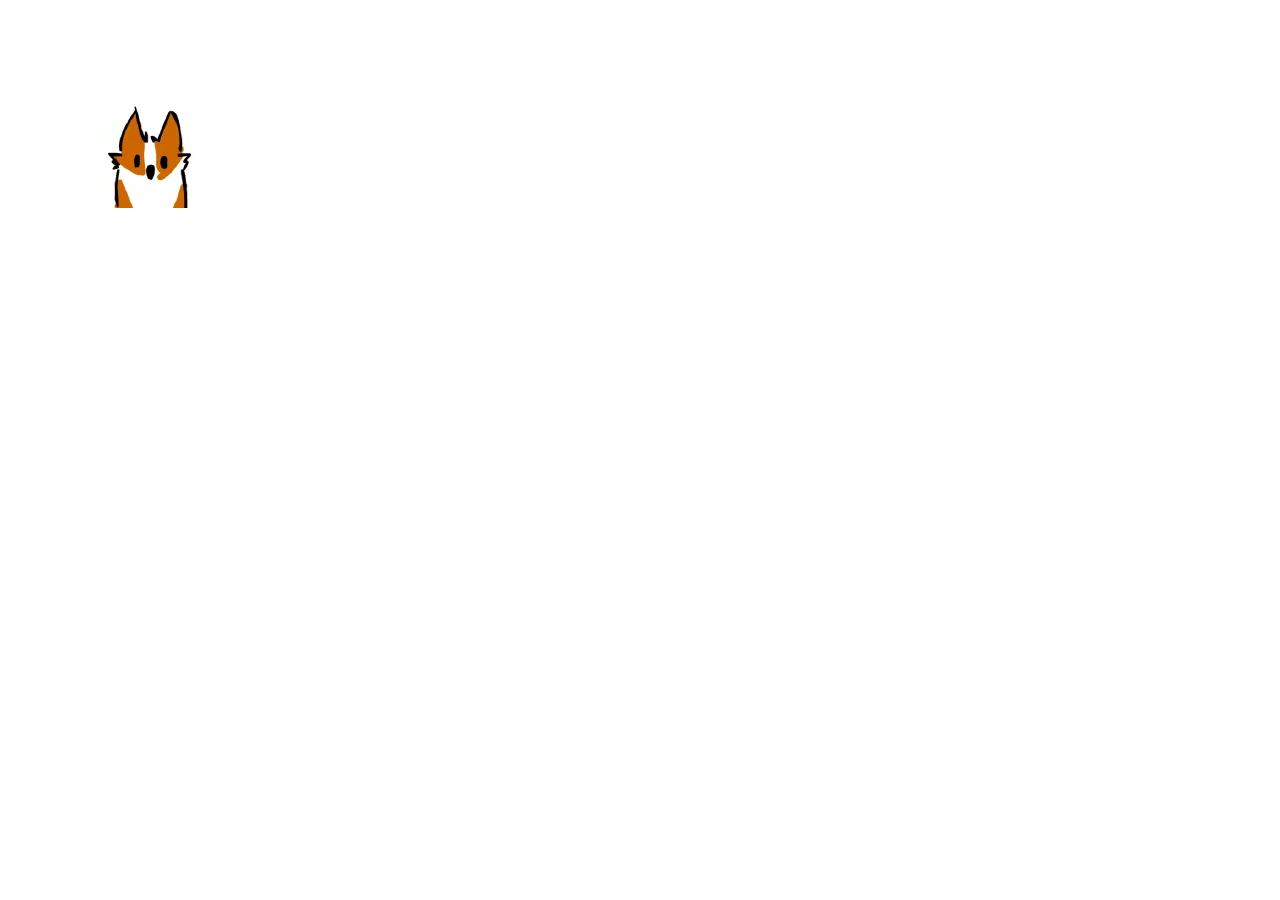
<file: coucou.html>
<!DOCTYPE html>
<html lang="fr">
<head>
	<meta charset="UTF-8">
	<meta name="author" content="Geoffroy Carette">
	<meta name="description" content="Page annexe permettant d'illustrer la page footer.html">
	<meta name="keywords" content="Annexe de la page footer.html">
	<title>Coucou</title>
</head>
<body>
	<img src="media/chienhello.gif" alt="Gif d'un chien qui fait signe de la patte">
	
</body>
</html>
</file>
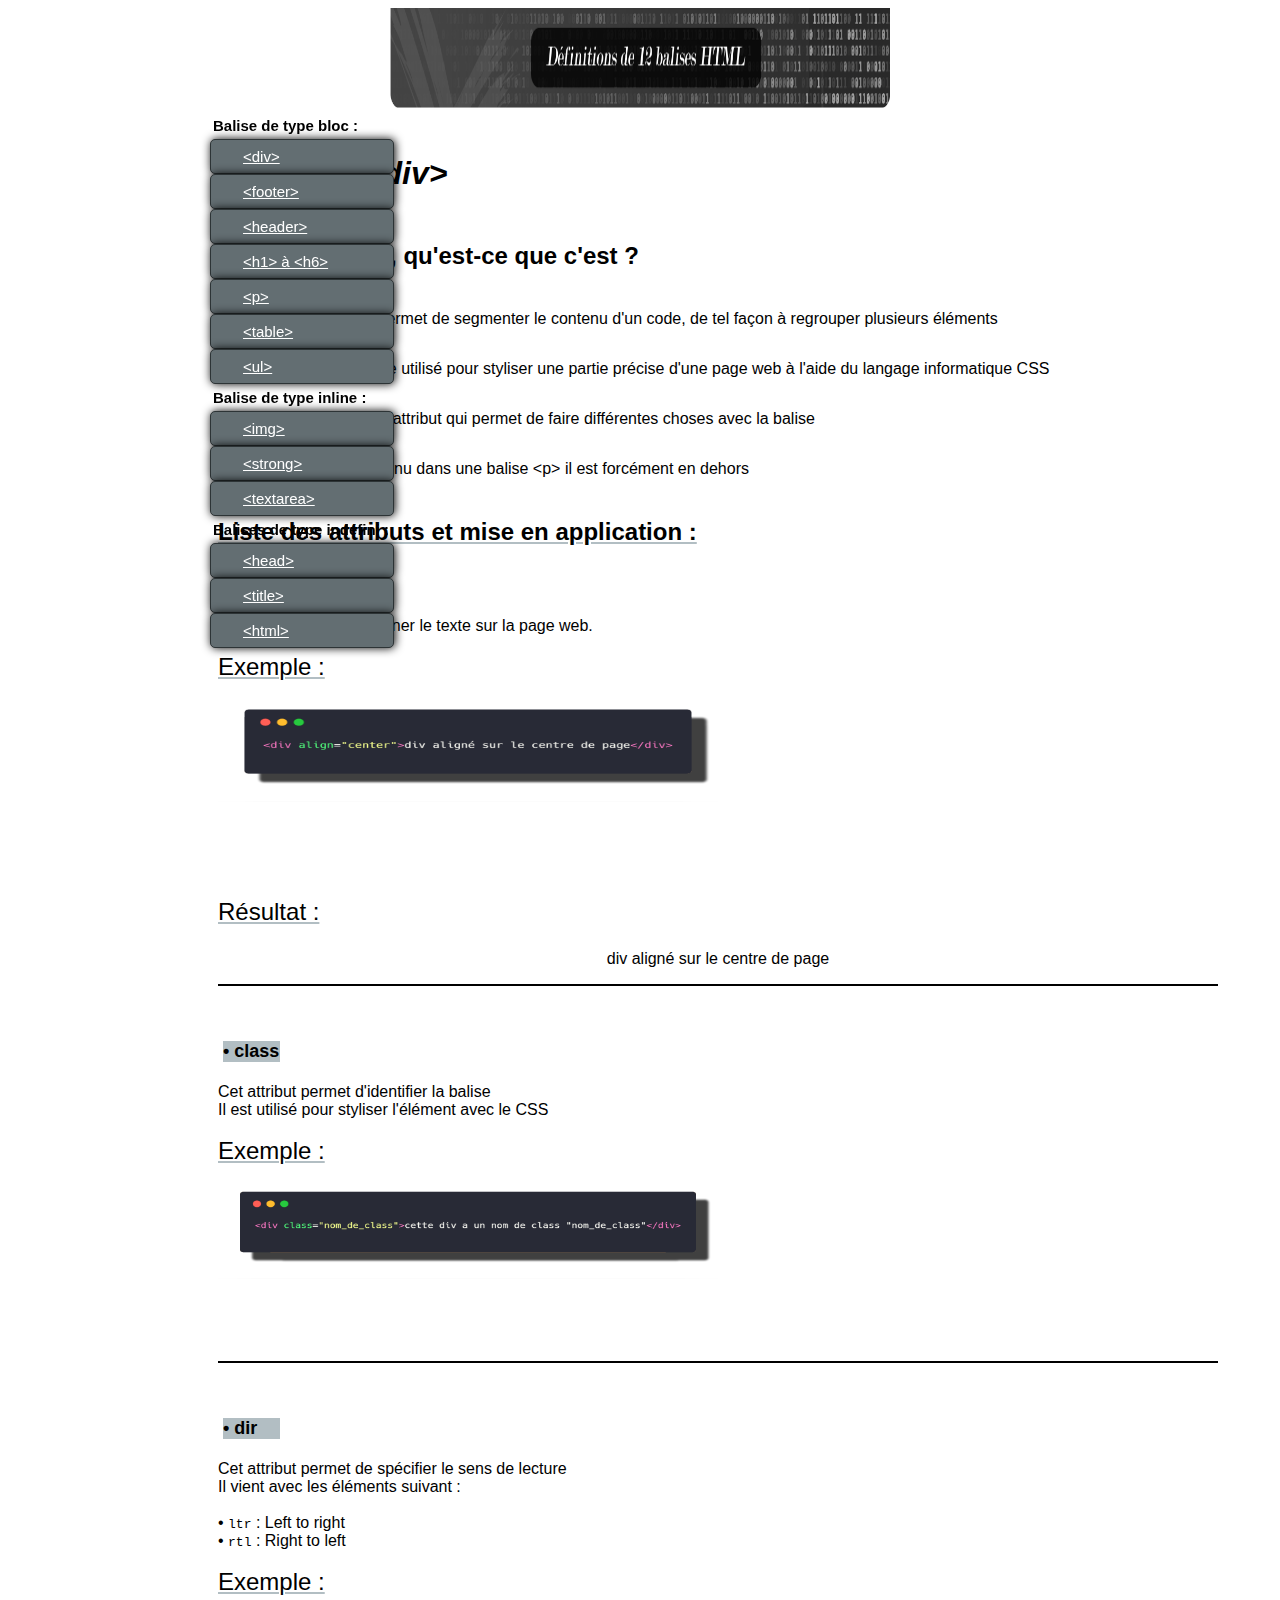
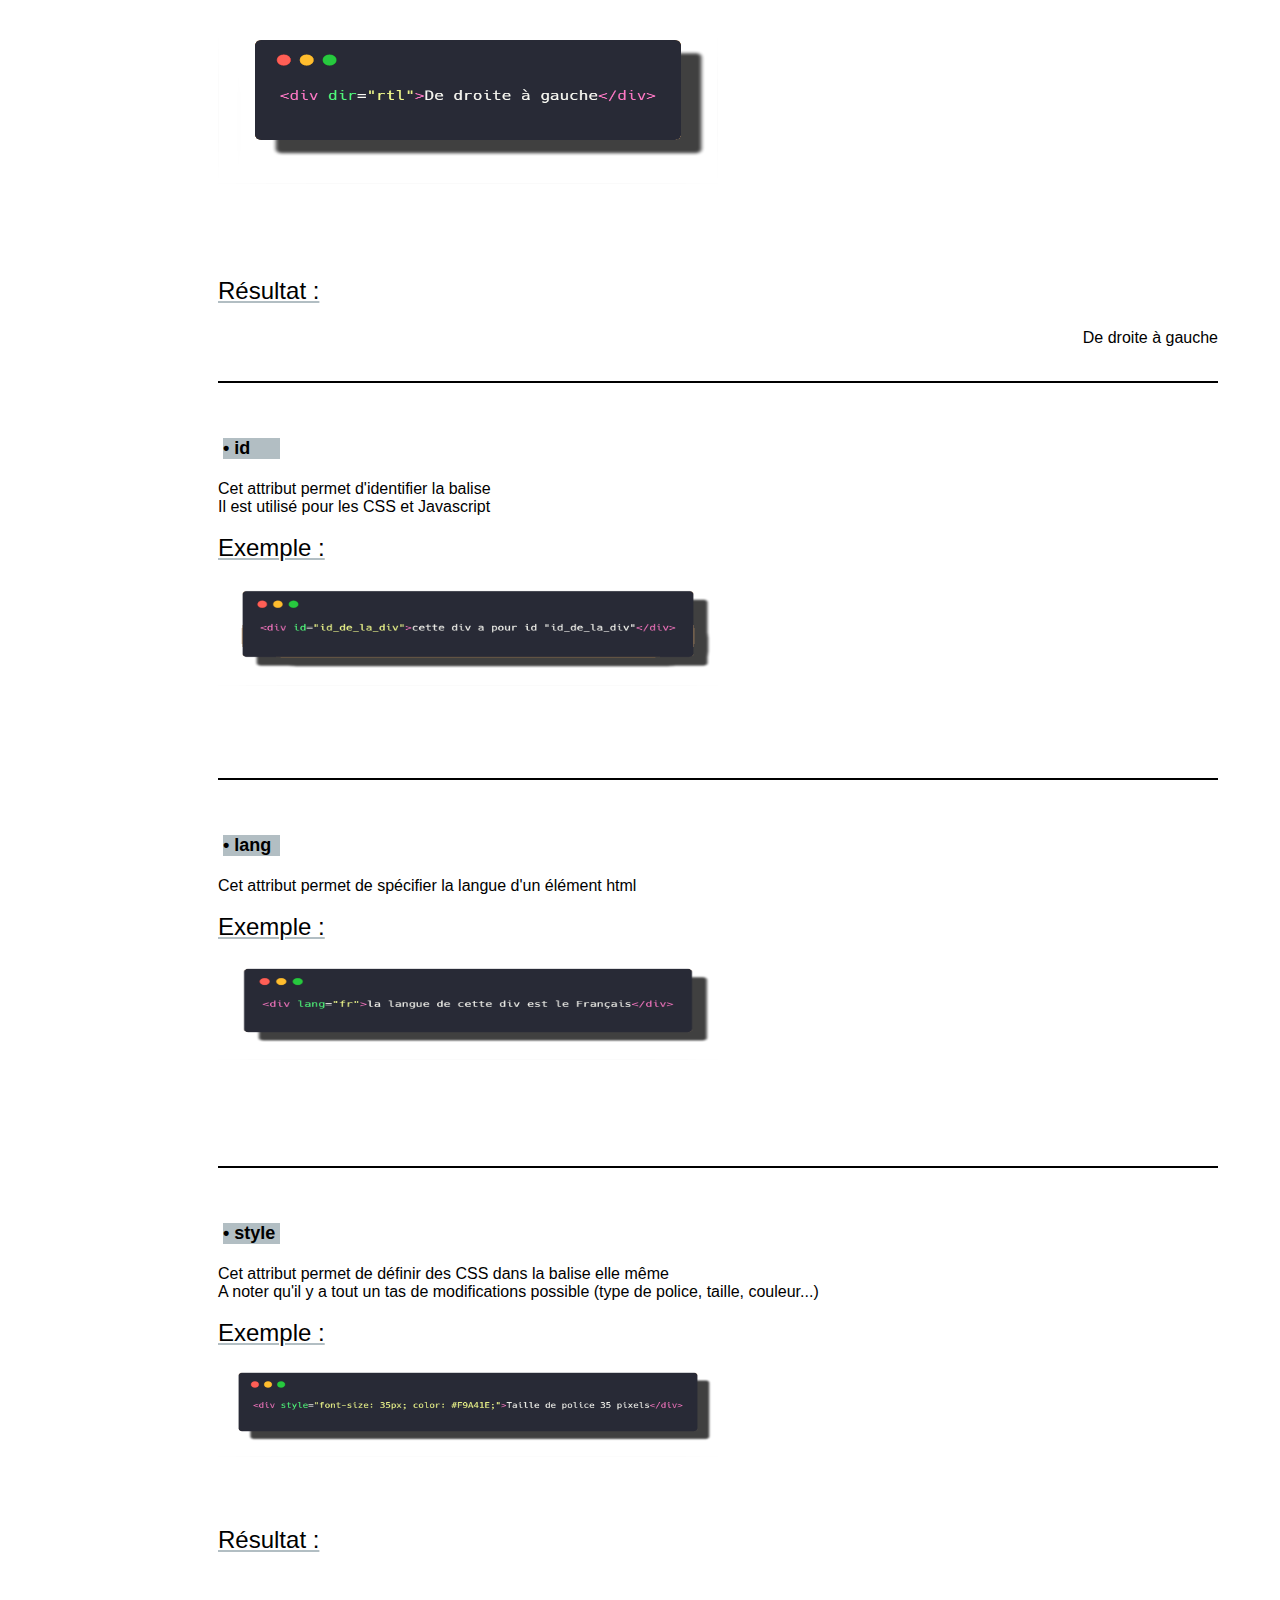
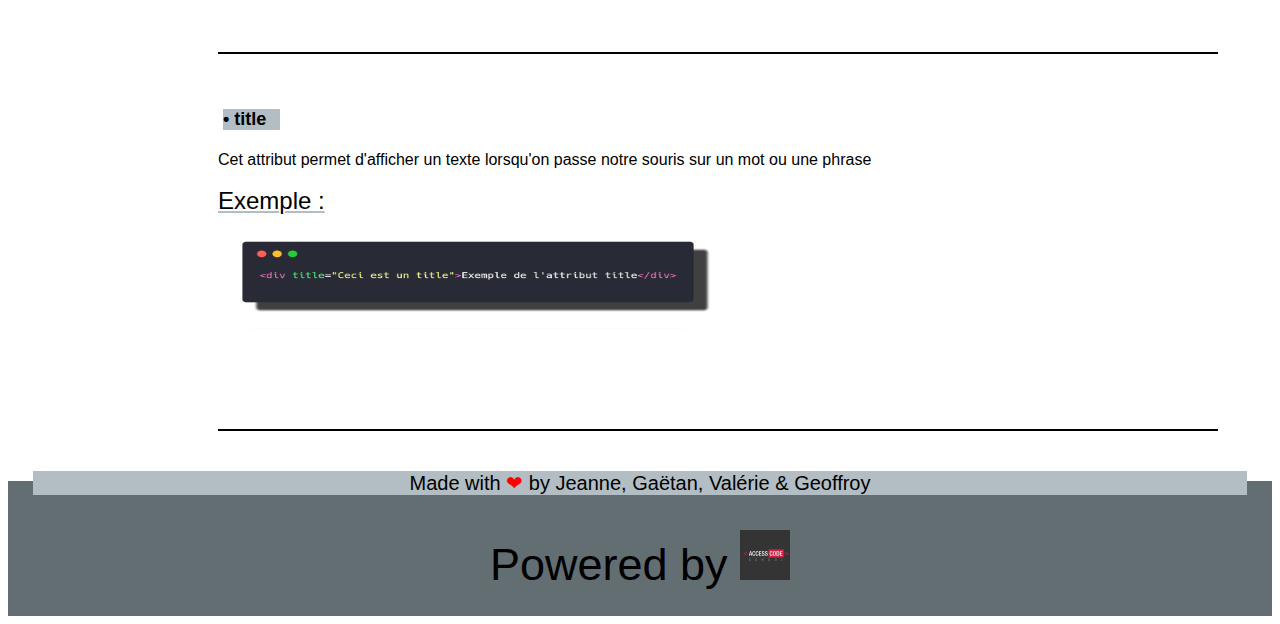
<file: div.html>
<!DOCTYPE html>
<html lang="fr">

<head>
	<meta charset="UTF-8">
	<meta name="author" content="Geoffroy Carette">
	<meta name="description" content="Page de présentation sur la balise &lt;div&gt; et ses attributs">
	<meta name="keywords" content="Balise &lt;div&gt; définition et exemple en image">
	<title>Balise &lt;div&lg;</title>
	<link rel="stylesheet" type="text/css" href="style.css">
	<link rel="icon" type="image/ico" href="media/favicon.ico" />
</head>

<body>
	<header>
		<div class="header">
				<h1>Définitions de 12 balises HTML</h1>
				<a href="index.html"> <img src="media/banniere.png" width="500px" height="100px" alt="Banniere orange indiquant définitions de 12 balises HTML"></a>
		</div>
</header>
<div class="container">
		<div class="sidenav">
			<nav>
				<h4>Balise de type bloc :</h4>
				<a href="div.html">&lt;div&gt;</a>
				<a href="footer.html">&lt;footer&gt;</a>
				<a href="header.html">&lt;header&gt;</a>
				<a href="h1ah6.html">&lt;h1&gt; à &lt;h6&gt;</a>
				<a href="p.html">&lt;p&gt;</a>
				<a href="table.html">&lt;table&gt;</a>
				<a href="ul.html">&lt;ul&gt;</a>
			<h4>Balise de type inline :</h4>	
				<a href="img.html">&lt;img&gt;</a>
				<a href="strong.html">&lt;strong&gt;</a>
				<a href="textarea.html">&lt;textarea&gt;</a>
			<h4>Balises de type indéfini :</h4>
				<a href="head.html">&lt;head&gt;</a>
				<a href="title.html">&lt;title&gt;</a>
				<a href="html.html">&lt;html&gt;</a>
			</nav>
		</div>
		<div class="content">
		<h2 class="titre">La balise &lt;div&gt;</h2>
		<h3>La balise &lt;div&gt;, qu'est-ce que c'est ?</h3>
		<p>La balise HTML &lt;div&gt; permet de segmenter le contenu d'un code, de tel façon à regrouper plusieurs éléments</p>
		<p>Elle peut notamment être utilisé pour styliser une partie précise d'une page web à l'aide du langage informatique
			CSS</p>
		<p>Il existe toute une liste d'attribut qui permet de faire différentes choses avec la balise</p>
		<p>Il ne <strong>peut pas</strong> être contenu dans une balise &lt;p&gt; il est forcément en dehors</p>
		<h3 class="exemple">Liste des attributs et mise en application :</h3>
		<h4 class="trait">• align</h4>
		<p>Cet attribut permet d'aligner le texte sur la page web.
			<br><br><span class="exemple">Exemple :</span>
			<br><img class="exemple_geoffroy" src="media/div_aligncenter.png" width="1194" height="414" alt="illustration code">
		</p>
		<div align="center">
			<p class="exemple">Résultat :</p>
		div aligné sur le centre de page
		</div>
		<p class="border"></p>

		<h4 class="trait">• class</h4>
		<p>Cet attribut permet d'identifier la balise
			<br>Il est utilisé pour styliser l'élément avec le CSS
			<br><br><span class="exemple">Exemple :</span>
			<br><img class="exemple_geoffroy" src="media/div_class.png" width="1194" height="414" alt="illustration code">
		</p>

		<br>
		<p class="border"></p>
		<h4 class="trait">• dir</h4>
		<p>Cet attribut permet de spécifier le sens de lecture
			<br>Il vient avec les éléments suivant :<br>
			<br> • <code>ltr</code> : Left to right
			<br> • <code>rtl</code> : Right to left
			<br><br><span class="exemple">Exemple :</span>
			<br><img class="exemple_geoffroy" src="media/div_rtl.png" width="1194" height="414" alt="illustration code">
		</p>
		<p class="exemple">Résultat :</p>
		<div dir="rtl">
		De droite à gauche</div>
		<br>

		<p class="border"></p>
		<h4 class="trait">• id</h4>
		<p>Cet attribut permet d'identifier la balise
			<br>Il est utilisé pour les CSS et Javascript
			<br><br><span class="exemple">Exemple :</span>
			<br><img class="exemple_geoffroy" src="media/div_id.png" width="1194" height="414" alt="illustration code">
		</p>
		<br>
		<p class="border"></p>
		<h4 class="trait">• lang</h4>
		<p>Cet attribut permet de spécifier la langue d'un élément html
				<br><br><span class="exemple">Exemple :</span>
			<br><img class="exemple_geoffroy" src="media/div_langfr.png" width="1194" height="414" alt="illustration code">
		</p>
		<br>
		<p class="border"></p>
		<h4 class="trait">• style</h4>
		<p>Cet attribut permet de définir des CSS dans la balise elle même
			<br>A noter qu'il y a tout un tas de modifications possible (type de police, taille, couleur...)
			<br><br><span class="exemple">Exemple :</span>
			<br><img class="exemple_geoffroy" src="media/div_style.png" width="1194" height="414" alt="illustration code">
		</p>
		<p class="exemple">Résultat :</p>
		<div style="font-size: 35px;color:white">Taille de police 35 pixels</div>
		<br>
		<p class="border"></p>
		<h4 class="trait">• title</h4>
		<p>Cet attribut permet d'afficher un texte lorsqu'on passe notre souris sur un mot ou une phrase
				<br><br><span class="exemple">Exemple :</span>
			<br><img class="exemple_geoffroy" src="media/div_title.png" width="1194" height="414" alt="illustration code">
		</p>
		<br><p class="border"></p>
</div>
</div>
		<footer>
			<p class="made_with_love">Made with <span class="coeur">❤</span> by Jeanne, Gaëtan, Valérie & Geoffroy</p>
			<p class="bottom_link">
			Powered by <a href="http://www.accesscodeschool.fr/" target="_blank"><img class="acs_logo" src="media/acs.jpg" width="400" height="400" alt="Access code school logo"></a>
		</footer>
</body>
</html>
</file>
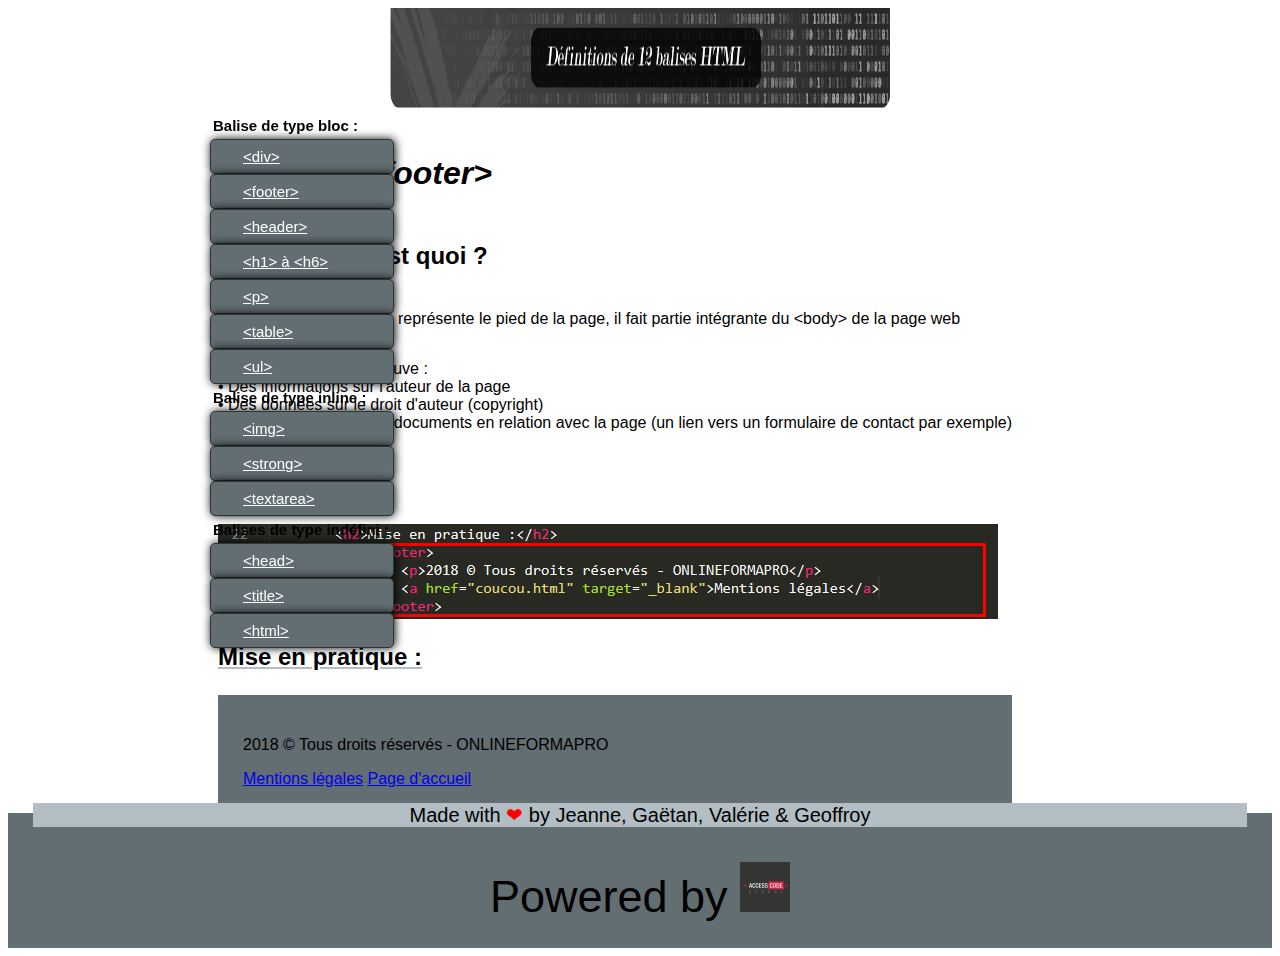
<file: footer.html>
<!DOCTYPE html>
<html lang="fr">
<head>
	<meta charset="UTF-8">
	<meta name="author" content="Geoffroy Carette">
	<meta name="description" content="Page de présentation sur la balise &lt;footer&gt; et ses attributs">
	<meta name="keywords" content="Balise &lt;footer&gt; définition et exemple en image">
	<title>Balise &lt;footer&gt;</title>
	<link rel="stylesheet" type="text/css" href="style.css">
		<link rel="icon" type="image/ico" href="media/favicon.ico" />
</head>
	<body>
			<header>
					<div class="header">
							<h1>Définitions de 12 balises HTML</h1>
							<a href="index.html"> <img src="media/banniere.png" width="500px" height="100px" alt="Banniere orange indiquant définitions de 12 balises HTML"></a>
					</div>
			</header>
			<div class="container">
					<div class="sidenav">
						<nav>
							<h4>Balise de type bloc :</h4>
							<a href="div.html">&lt;div&gt;</a>
							<a href="footer.html">&lt;footer&gt;</a>
							<a href="header.html">&lt;header&gt;</a>
							<a href="h1ah6.html">&lt;h1&gt; à &lt;h6&gt;</a>
							<a href="p.html">&lt;p&gt;</a>
							<a href="table.html">&lt;table&gt;</a>
							<a href="ul.html">&lt;ul&gt;</a>
						<h4>Balise de type inline :</h4>	
							<a href="img.html">&lt;img&gt;</a>
							<a href="strong.html">&lt;strong&gt;</a>
							<a href="textarea.html">&lt;textarea&gt;</a>
						<h4>Balises de type indéfini :</h4>
							<a href="head.html">&lt;head&gt;</a>
							<a href="title.html">&lt;title&gt;</a>
							<a href="html.html">&lt;html&gt;</a>
						</nav>
					</div>
					<div class="content">
						<h2 class="titre">La balise &lt;footer&gt;</h2>
						<h3>Le &lt;footer&gt; c'est quoi ?</h3>	
						<p>La balise HTML &lt;footer&gt; représente le pied de la page, il fait partie intégrante du &lt;body&gt; de la page web</p>
						<p>En règle général on y trouve :
							<br>• Des informations sur l'auteur de la page
							<br>• Des données sur le droit d'auteur (copyright)
							<br>• Des liens vers d'autres documents en relation avec la page (un lien vers un formulaire de contact par exemple)
						</p>
						<h3 class="exemple">Exemple :</h3>
						<img src="media/footercode.png" width="780" height="95" alt="Prise de vue de la partie code ci-dessous">
						<h3 class="exemple">Mise en pratique :</h3>
						<footer>
							<p>2018 © Tous droits réservés - ONLINEFORMAPRO</p>
							<a href="coucou.html" target="_blank">Mentions légales</a>
							<a href="index.html">Page d'accueil</a></section>
							
						</footer>
		</div>
</div>
		<footer>
			<p class="made_with_love">Made with <span class="coeur">❤</span> by Jeanne, Gaëtan, Valérie & Geoffroy</p>
			<p class="bottom_link">
			Powered by <a href="http://www.accesscodeschool.fr/" target="_blank"><img class="acs_logo" src="media/acs.jpg" width="400" height="400" alt="Access code school logo"></a>
		</footer>
</body>
</html>
</file>
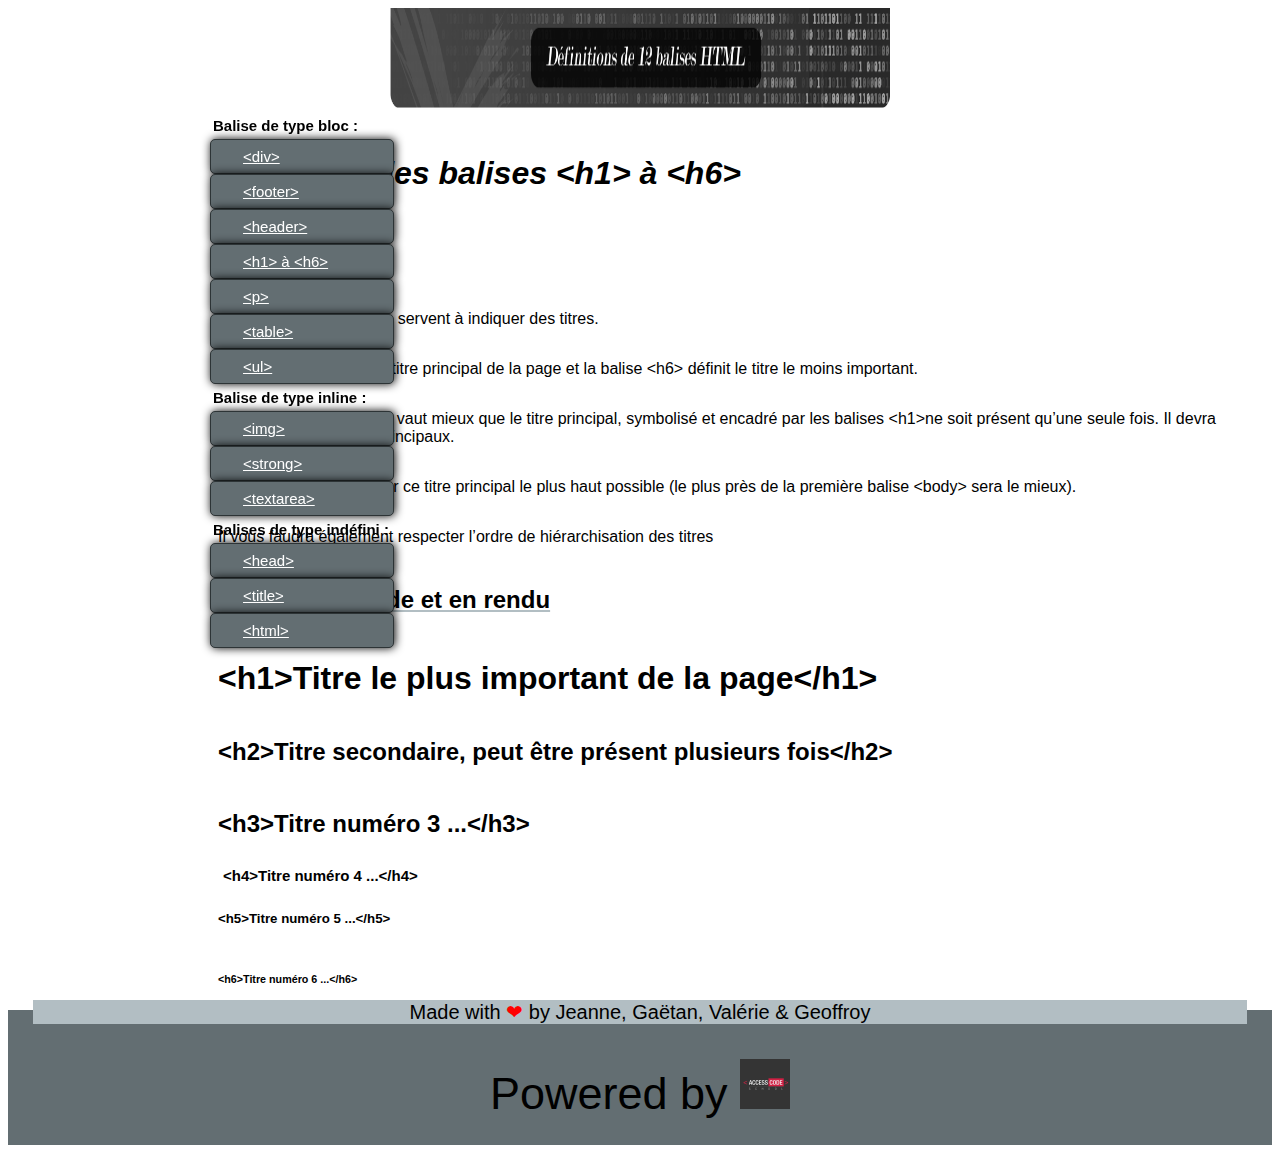
<file: h1ah6.html>
<!DOCTYPE html>
	<html lang="fr">
	<head>
		<meta charset="UTF-8">
		<meta name="description" content="Définitions des balises h1 à h6">
		<meta name="keywords" content="Définitions de la balise h1, h2, h3, h4, h5, h6">
		<title>Définition des balises &lt;h1&gt; à &lt;h6&gt;</title>
		<link rel="stylesheet" type="text/css" href="style.css">
		<link rel="icon" type="image/ico" href="media/favicon.ico" />
	</head>
	<body>
			<header>
					<div class="header">
							<h1>Définitions de 12 balises HTML</h1>
							<a href="index.html"> <img src="media/banniere.png" width="500" height="100" alt="Banniere orange indiquant définitions de 12 balises HTML"></a>
					</div>
			</header>
			<div class="container">
					<div class="sidenav">
						<nav>
							<h4>Balise de type bloc :</h4>
							<a href="div.html">&lt;div&gt;</a>
							<a href="footer.html">&lt;footer&gt;</a>
							<a href="header.html">&lt;header&gt;</a>
							<a href="h1ah6.html">&lt;h1&gt; à &lt;h6&gt;</a>
							<a href="p.html">&lt;p&gt;</a>
							<a href="table.html">&lt;table&gt;</a>
							<a href="ul.html">&lt;ul&gt;</a>
						<h4>Balise de type inline :</h4>	
							<a href="img.html">&lt;img&gt;</a>
							<a href="strong.html">&lt;strong&gt;</a>
							<a href="textarea.html">&lt;textarea&gt;</a>
						<h4>Balises de type indéfini :</h4>
							<a href="head.html">&lt;head&gt;</a>
							<a href="title.html">&lt;title&gt;</a>
							<a href="html.html">&lt;html&gt;</a>
						</nav>
					</div>
					<div class="content">
			<h2 class="titre">Définition des balises &lt;h1&gt; à &lt;h6&gt;</h2>
			<h3>C'est quoi ?</h3>
				<p>Les balises &lt;h1&gt; à &lt;h6&gt; servent à indiquer des titres.</p>
				<p>La balise &lt;h1&gt; définit le titre principal de la page et la balise &lt;h6&gt; définit le titre le moins important.</p>
				<p>Pour le référencement, il vaut mieux que le titre principal, symbolisé et encadré par les balises &lt;h1&gt;ne soit présent qu’une seule fois. Il devra contenir les mots-clés principaux.</p>
				<p>Il est préférable de placer ce titre principal le plus haut possible (le plus près de la première balise &lt;body&gt; sera le mieux).
				<p>Il vous faudra également respecter l’ordre de hiérarchisation des titres</p>
			<h3 class="exemple">Exemple en code et en rendu</h3>
				<h1 class="h1" >&lt;h1&gt;Titre le plus important de la page&lt;/h1&gt;</h1>
				<h2>&lt;h2&gt;Titre secondaire, peut être présent plusieurs fois&lt;/h2&gt;</h2>
				<h3>&lt;h3&gt;Titre numéro 3 ...&lt;/h3&gt;</h3>
				<h4>&lt;h4&gt;Titre numéro 4 ...&lt;/h4&gt;</h4>
				<h5>&lt;h5&gt;Titre numéro 5 ...&lt;/h5&gt;</h5>
				<h6>&lt;h6&gt;Titre numéro 6 ...&lt;/h6&gt;</h6>
	</div>
	</div>
		<footer>
			<p class="made_with_love">Made with <span class="coeur">❤</span> by Jeanne, Gaëtan, Valérie & Geoffroy</p>
			<p class="bottom_link">
			Powered by <a href="http://www.accesscodeschool.fr/" target="_blank"><img class="acs_logo" src="media/acs.jpg" width="400" height="400" alt="Access code school logo"></a>
		</footer>
</body>
</html>
</file>
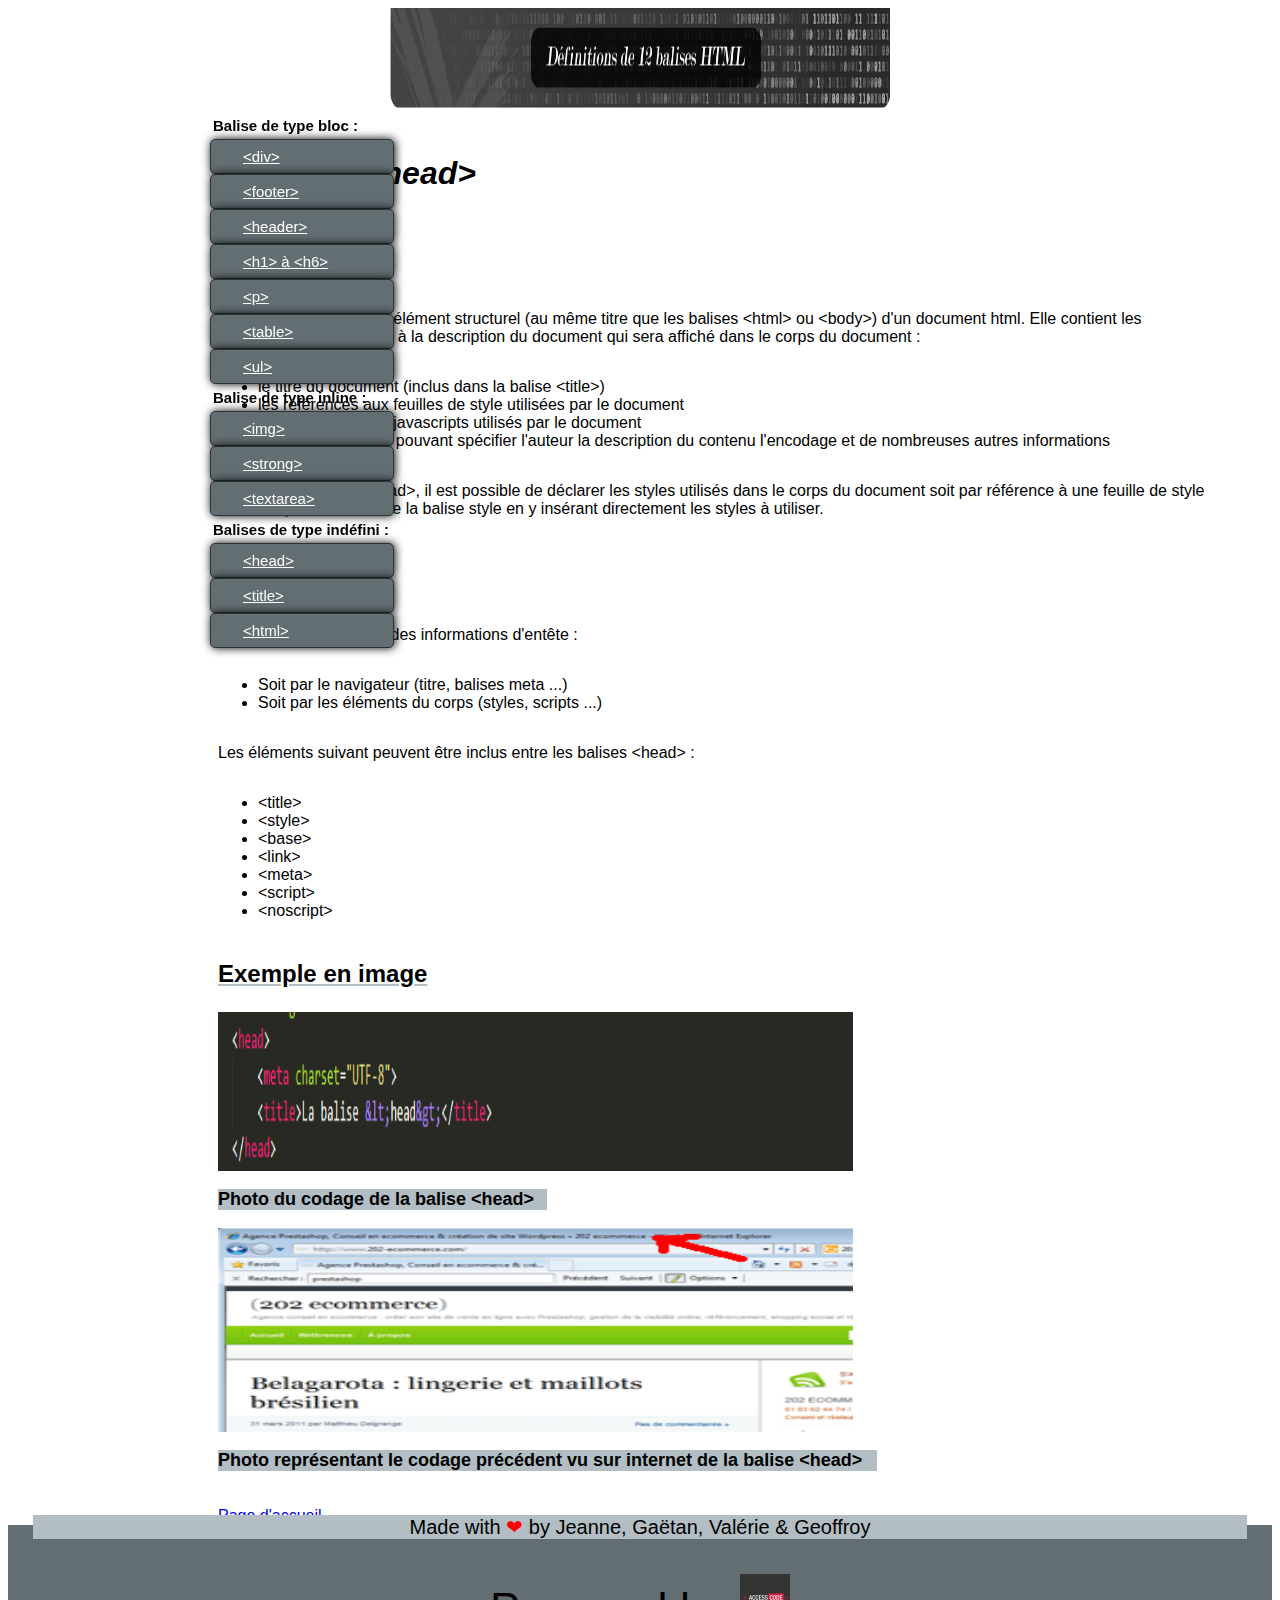
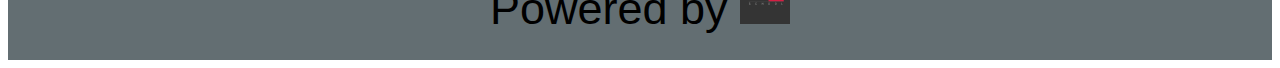
<file: head.html>
<!DOCTYPE html>
<html lang="fr">

<head>
	<meta charset="UTF-8">
	<meta name="definition" content="La balise &lt;head&gt; est un élément structurel (au même titre que les balises &lt;html&gt; ou &lt;body&gt;) d'un document html. Elle contient les informations essentielles à la description du document qui sera affiché dans le corps du document">
	<meta name="keyworks" content="balise &lt;head&gt; definition et exemple en images">
	<title>La balise &lt;head&gt;</title>
	<link rel="stylesheet" type="text/css" href="style.css">
	<link rel="icon" type="image/ico" href="media/favicon.ico" />
</head>

<body>
	<header>
		<div class="header">
				<h1>Définitions de 12 balises HTML</h1>
				<a href="index.html"> <img src="media/banniere.png" width="500px" height="100px" alt="Banniere orange indiquant définitions de 12 balises HTML"></a>
		</div>
</header>
<div class="container">
		<div class="sidenav">
			<nav>
				<h4>Balise de type bloc :</h4>
				<a href="div.html">&lt;div&gt;</a>
				<a href="footer.html">&lt;footer&gt;</a>
				<a href="header.html">&lt;header&gt;</a>
				<a href="h1ah6.html">&lt;h1&gt; à &lt;h6&gt;</a>
				<a href="p.html">&lt;p&gt;</a>
				<a href="table.html">&lt;table&gt;</a>
				<a href="ul.html">&lt;ul&gt;</a>
			<h4>Balise de type inline :</h4>	
				<a href="img.html">&lt;img&gt;</a>
				<a href="strong.html">&lt;strong&gt;</a>
				<a href="textarea.html">&lt;textarea&gt;</a>
			<h4>Balises de type indéfini :</h4>
				<a href="head.html">&lt;head&gt;</a>
				<a href="title.html">&lt;title&gt;</a>
				<a href="html.html">&lt;html&gt;</a>
			</nav>
		</div>
		<div class="content">
	<h2 class="titre">La balise &lt;head&gt;</h2>
	<h3>C'est quoi?</h3>
	<p>La balise &lt;head&gt; est un élément structurel (au même titre que les balises &lt;html&gt; ou &lt;body&gt;) d'un
		document html. Elle contient les informations essentielles à la description du document qui sera affiché dans le
		corps du document :</p>
	<ul>
		<li>le titre du document (inclus dans la balise &lt;title&gt;)</li>
		<li>les références aux feuilles de style utilisées par le document </li>
		<li>les références aux javascripts utilisés par le document</li>
		<li>les balises &lt;meta&gt; pouvant spécifier l'auteur la description du contenu l'encodage et de nombreuses autres
			informations</li>
	</ul>
	<p>Au sein de la balise &lt;head&gt;, il est possible de déclarer les styles utilisés dans le corps du document soit
		par référence à une feuille de style CSS soit par utilisation de la balise style en y insérant directement les styles
		à utiliser. </p>
	<h3>En bref:</h3>
	<p> La balise &lt;head&gt; utilise des informations d'entête : </p>
	<ul>
		<li>Soit par le navigateur (titre, balises meta ...)</li>
		<li>Soit par les éléments du corps (styles, scripts ...)</li>
	</ul>
	<p>Les éléments suivant peuvent être inclus entre les balises &lt;head&gt; :</p>
	<ul>
		<li>&lt;title&gt;</li>
		<li>&lt;style&gt;</li>
		<li>&lt;base&gt;</li>
		<li>&lt;link&gt;</li>
		<li>&lt;meta&gt;</li>
		<li>&lt;script&gt;</li>
		<li>&lt;noscript&gt;</li>
	</ul>

	<h3 class="exemple">Exemple en image</h3>
	<img class="head" src="media/codage.png" alt="Photo correspondant au titre faisant partie de la balise head " width="825"
	 height="79" />
	<p class="head3">Photo du codage de la balise &lt;head&gt;</p>
	<img class="head2" src="media/contenu-head.gif" alt="Photo correspondant au codage" width="300" height="175" />
	<p class="head4">Photo représentant le codage précédent vu sur internet de la balise &lt;head&gt;</p>

	<br><a href="index.html" onclick="javascript:history.back();">Page d'accueil</a></section>
</div>
</div>
		<footer>
			<p class="made_with_love">Made with <span class="coeur">❤</span> by Jeanne, Gaëtan, Valérie & Geoffroy</p>
			<p class="bottom_link">
			Powered by <a href="http://www.accesscodeschool.fr/" target="_blank"><img class="acs_logo" src="media/acs.jpg" width="400" height="400" alt="Access code school logo"></a>
		</footer>
</body>
</html>
</file>
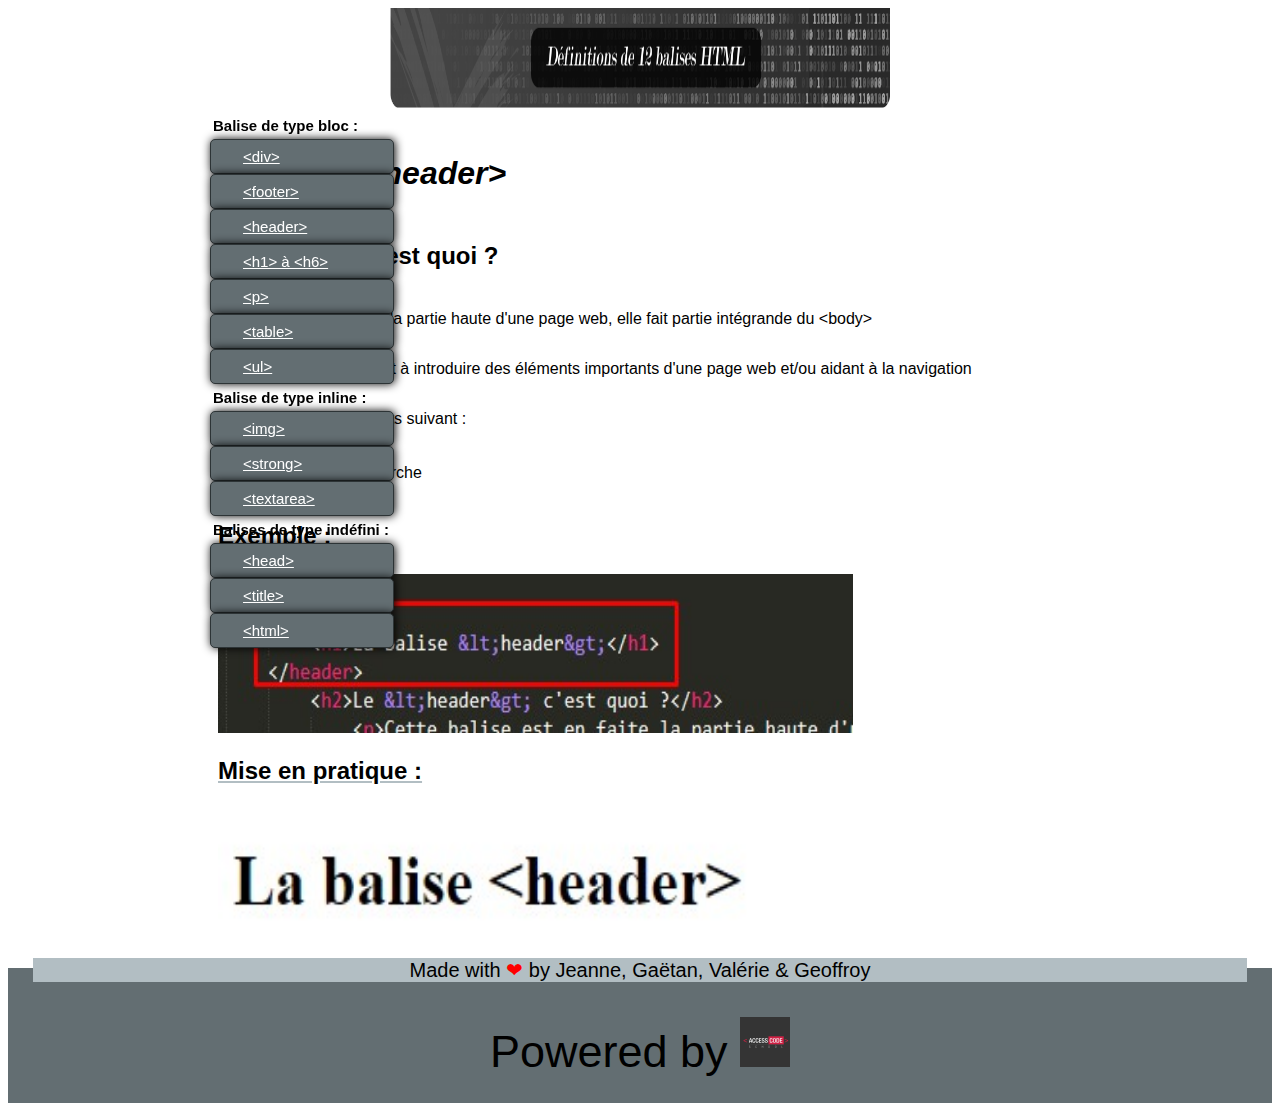
<file: header.html>
<!DOCTYPE html>
<html lang="fr">
<head>
	<meta charset="UTF-8">
	<meta name="author" content="Geoffroy Carette">
	<meta name="description" content="Page de présentation sur la balise &lt;header&gt; et ses attributs">
	<meta name="keywords" content="Balise &lt;header&gt; définition et exemple en image">
	<title>Balise &lt;header&gt;</title>
	<link rel="stylesheet" type="text/css" href="style.css">
	<link rel="icon" type="image/ico" href="media/favicon.ico" />
</head>
<body>
		<header>
				<div class="header">
						<h1>Définitions de 12 balises HTML</h1>
						<a href="index.html"> <img src="media/banniere.png" width="500px" height="100px" alt="Banniere orange indiquant définitions de 12 balises HTML"></a>
				</div>
		</header>
		<div class="container">
				<div class="sidenav">
					<nav>
						<h4>Balise de type bloc :</h4>
						<a href="div.html">&lt;div&gt;</a>
						<a href="footer.html">&lt;footer&gt;</a>
						<a href="header.html">&lt;header&gt;</a>
						<a href="h1ah6.html">&lt;h1&gt; à &lt;h6&gt;</a>
						<a href="p.html">&lt;p&gt;</a>
						<a href="table.html">&lt;table&gt;</a>
						<a href="ul.html">&lt;ul&gt;</a>
					<h4>Balise de type inline :</h4>	
						<a href="img.html">&lt;img&gt;</a>
						<a href="strong.html">&lt;strong&gt;</a>
						<a href="textarea.html">&lt;textarea&gt;</a>
					<h4>Balises de type indéfini :</h4>
						<a href="head.html">&lt;head&gt;</a>
						<a href="title.html">&lt;title&gt;</a>
						<a href="html.html">&lt;html&gt;</a>
					</nav>
				</div>
				<div class="content">
		<h2 class="titre">La balise &lt;header&gt;</h2>
		<h3>Le &lt;header&gt; c'est quoi ?</h3>
			<p>Cette balise est en faite la partie haute d'une page web, elle fait partie intégrande du &lt;body&gt;</p>
			<p>En règle général elle sert à introduire des éléments importants d'une page web et/ou aidant à la navigation</p>
			<p>Par exemple les éléments suivant :
				<br>• Le logo d'un site web
				<br>• Le titre d'une page
				<br>• Un formulaire de recherche
			</p>
		<h3 class="exemple">Exemple :</h3>
			<img class="head" src="media/exemple_header.jpg" width="495" height="100" alt="Illustration d'un header">
		<h3 class="exemple">Mise en pratique :</h3>
			<img class="head" src="media/ex_header.jpg" width="" height="" alt="Illustration d'un header">
		</div>
	</div>
			<footer>
				<p class="made_with_love">Made with <span class="coeur">❤</span> by Jeanne, Gaëtan, Valérie & Geoffroy</p>
				<p class="bottom_link">
				Powered by <a href="http://www.accesscodeschool.fr/" target="_blank"><img class="acs_logo" src="media/acs.jpg" width="400" height="400" alt="Access code school logo"></a>
			</footer>
	</body>
	</html>
</file>
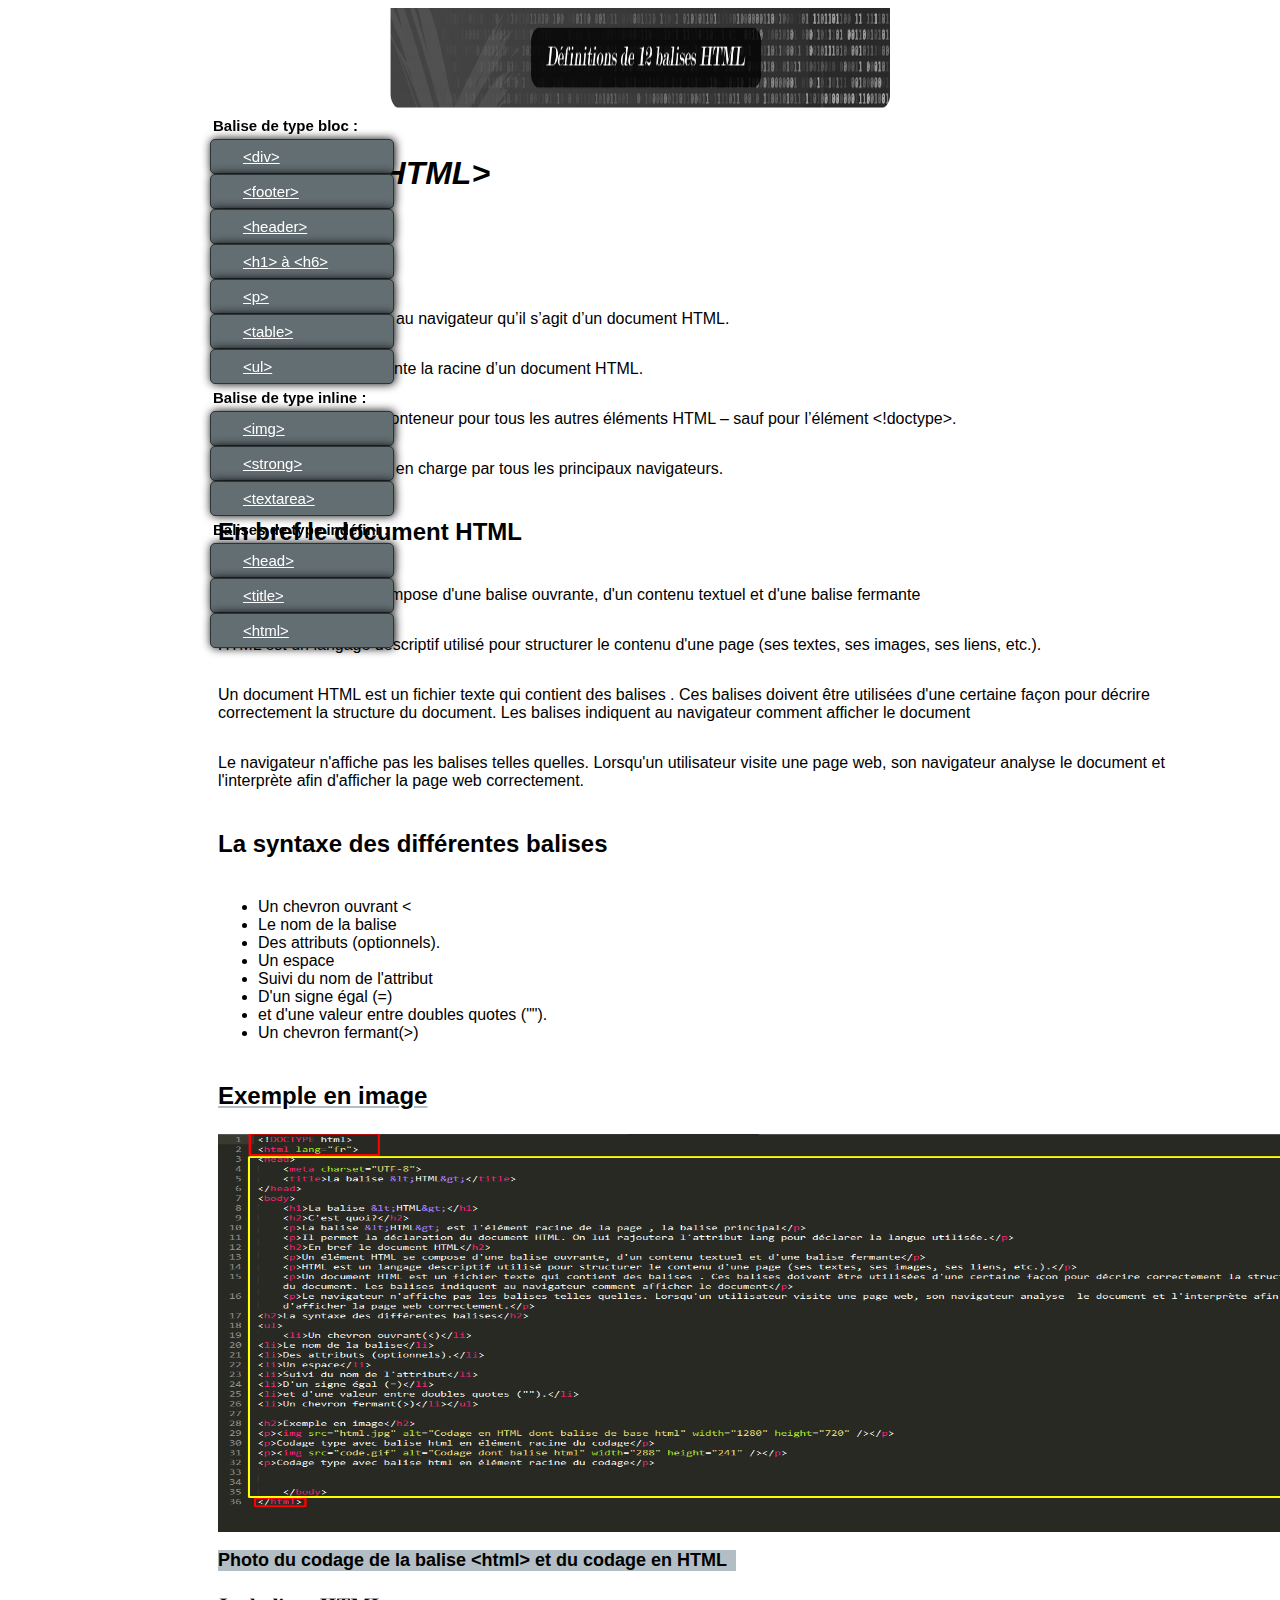
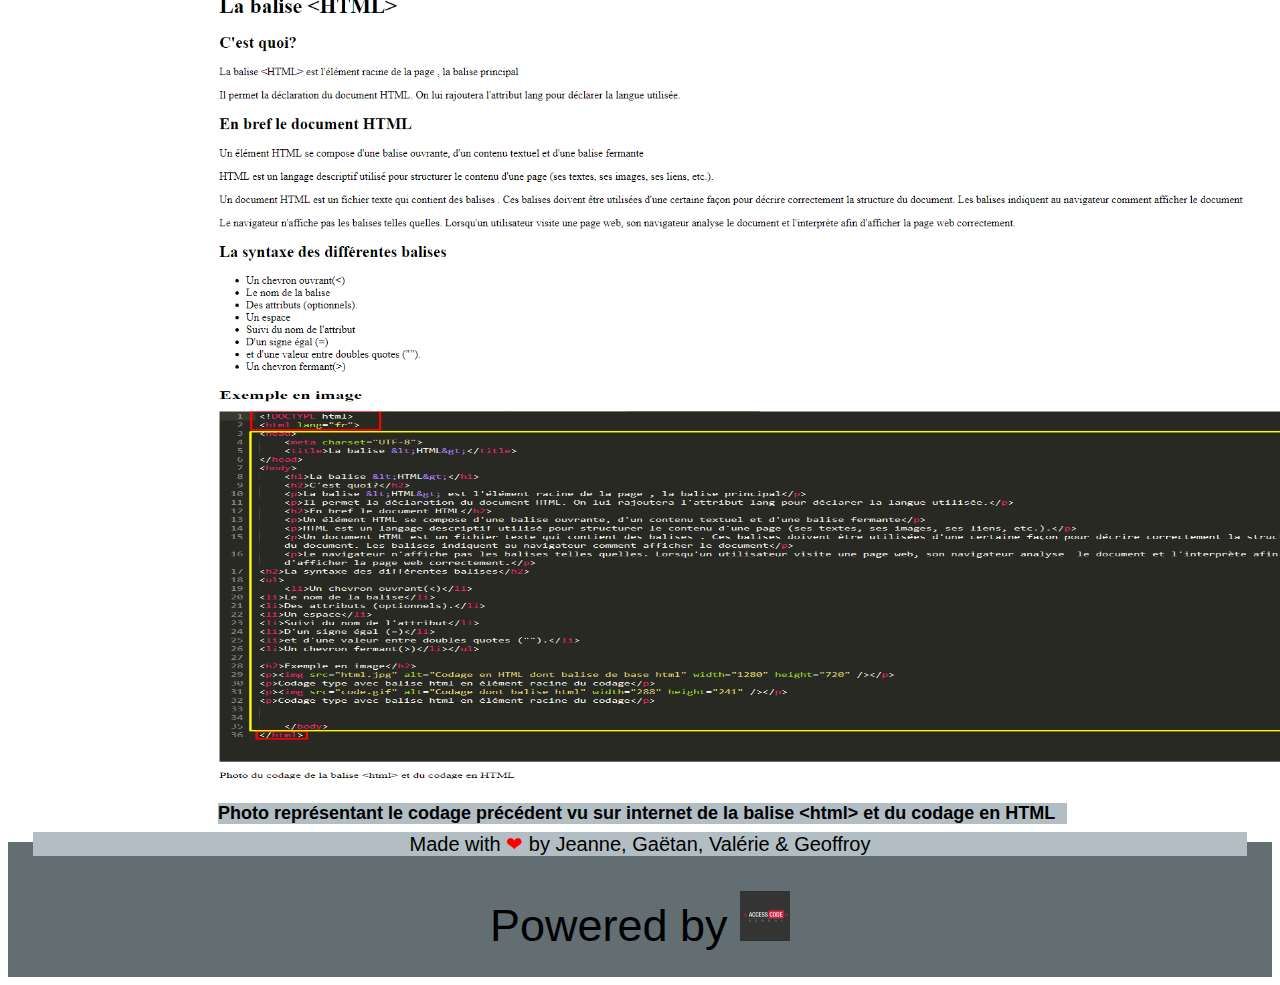
<file: html.html>
<!DOCTYPE html>
<html lang="fr">

<head>
	<meta charset="UTF-8">
	<meta name="definition" content="La balise &lt;html&gt; indique au navigateur qu’il s’agit d’un document HTML.
	La balise &lt;html&gt; représente la racine d’un document HTML">
	<meta name="keyworks" content="balise &lt;html&gt; definition et exemple en images">
	<title>La balise &lt;HTML&gt;</title>
	<link rel="stylesheet" type="text/css" href="style.css">
	<link rel="icon" type="image/ico" href="media/favicon.ico" />
</head>

<body>
		<header>
				<div class="header">
						<h1>Définitions de 12 balises HTML</h1>
						<a href="index.html"> <img src="media/banniere.png" width="500px" height="100px" alt="Banniere orange indiquant définitions de 12 balises HTML"></a>
				</div>
		</header>
		<div class="container">
				<div class="sidenav">
					<nav>
						<h4>Balise de type bloc :</h4>
						<a href="div.html">&lt;div&gt;</a>
						<a href="footer.html">&lt;footer&gt;</a>
						<a href="header.html">&lt;header&gt;</a>
						<a href="h1ah6.html">&lt;h1&gt; à &lt;h6&gt;</a>
						<a href="p.html">&lt;p&gt;</a>
						<a href="table.html">&lt;table&gt;</a>
						<a href="ul.html">&lt;ul&gt;</a>
					<h4>Balise de type inline :</h4>	
						<a href="img.html">&lt;img&gt;</a>
						<a href="strong.html">&lt;strong&gt;</a>
						<a href="textarea.html">&lt;textarea&gt;</a>
					<h4>Balises de type indéfini :</h4>
						<a href="head.html">&lt;head&gt;</a>
						<a href="title.html">&lt;title&gt;</a>
						<a href="html.html">&lt;html&gt;</a>
					</nav>
				</div>
				<div class="content">
		<h2 class="titre">La balise &lt;HTML&gt;</h2>
		<h3>C'est quoi?</h3>
		<p>La balise &lt;html&gt; indique au navigateur qu’il s’agit d’un document HTML.

			<p> La balise &lt;html&gt; représente la racine d’un document HTML.</p>

			<p>La balise &lt;html&gt; est le conteneur pour tous les autres éléments HTML – sauf pour l’élément
				&lt;!doctype&gt;.</p>

			<p>La balise &lt;html&gt; est pris en charge par tous les principaux navigateurs.</p>

			<h3>En bref le document HTML</h3>
			<p>Un élément HTML se compose d'une balise ouvrante, d'un contenu textuel et d'une balise fermante</p>
			<p>HTML est un langage descriptif utilisé pour structurer le contenu d'une page (ses textes, ses images, ses liens,
				etc.).</p>
			<p>Un document HTML est un fichier texte qui contient des balises . Ces balises doivent être utilisées d'une
				certaine
				façon pour décrire correctement la structure du document. Les balises indiquent au navigateur comment afficher le
				document</p>
			<p>Le navigateur n'affiche pas les balises telles quelles. Lorsqu'un utilisateur visite une page web, son navigateur
				analyse le document et l'interprète afin d'afficher la page web correctement.</p>
			<h3>La syntaxe des différentes balises</h3>
			<ul>
				<li>Un chevron ouvrant &lt;</li>
				<li>Le nom de la balise</li>
				<li>Des attributs (optionnels).</li>
				<li>Un espace</li>
				<li>Suivi du nom de l'attribut</li>
				<li>D'un signe égal (=)</li>
				<li>et d'une valeur entre doubles quotes ("").</li>
				<li>Un chevron fermant(>)</li>
			</ul>

			<h3 class="exemple">Exemple en image</h3>
			<img class="codage" src="media/html.png" alt="Codage en &lt;HTML&gt; dont balise de base html" width="1573" height="732" />
		<p class="html">Photo du codage de la balise &lt;html&gt; et du codage en HTML</p>
		<img class="codage" src="media/html1.png" alt="Photo représentant le codage en &lt;html&gt;" width="1796" height="582" />
		<img class="codage" src="media/codage2.png" alt="Photo représentant le codage précédent vu sur internet de la balise html et du codage en HTML"
		 width="1576" height="832" />
		<p class="html2">Photo représentant le codage précédent vu sur internet de la balise &lt;html&gt; et du codage en
			HTML</p>
		</div>
	</div>
			<footer>
				<p class="made_with_love">Made with <span class="coeur">❤</span> by Jeanne, Gaëtan, Valérie & Geoffroy</p>
				<p class="bottom_link">
				Powered by <a href="http://www.accesscodeschool.fr/" target="_blank"><img class="acs_logo" src="media/acs.jpg" width="400" height="400" alt="Access code school logo"></a>
			</footer>
	</body>
	</html>
</file>
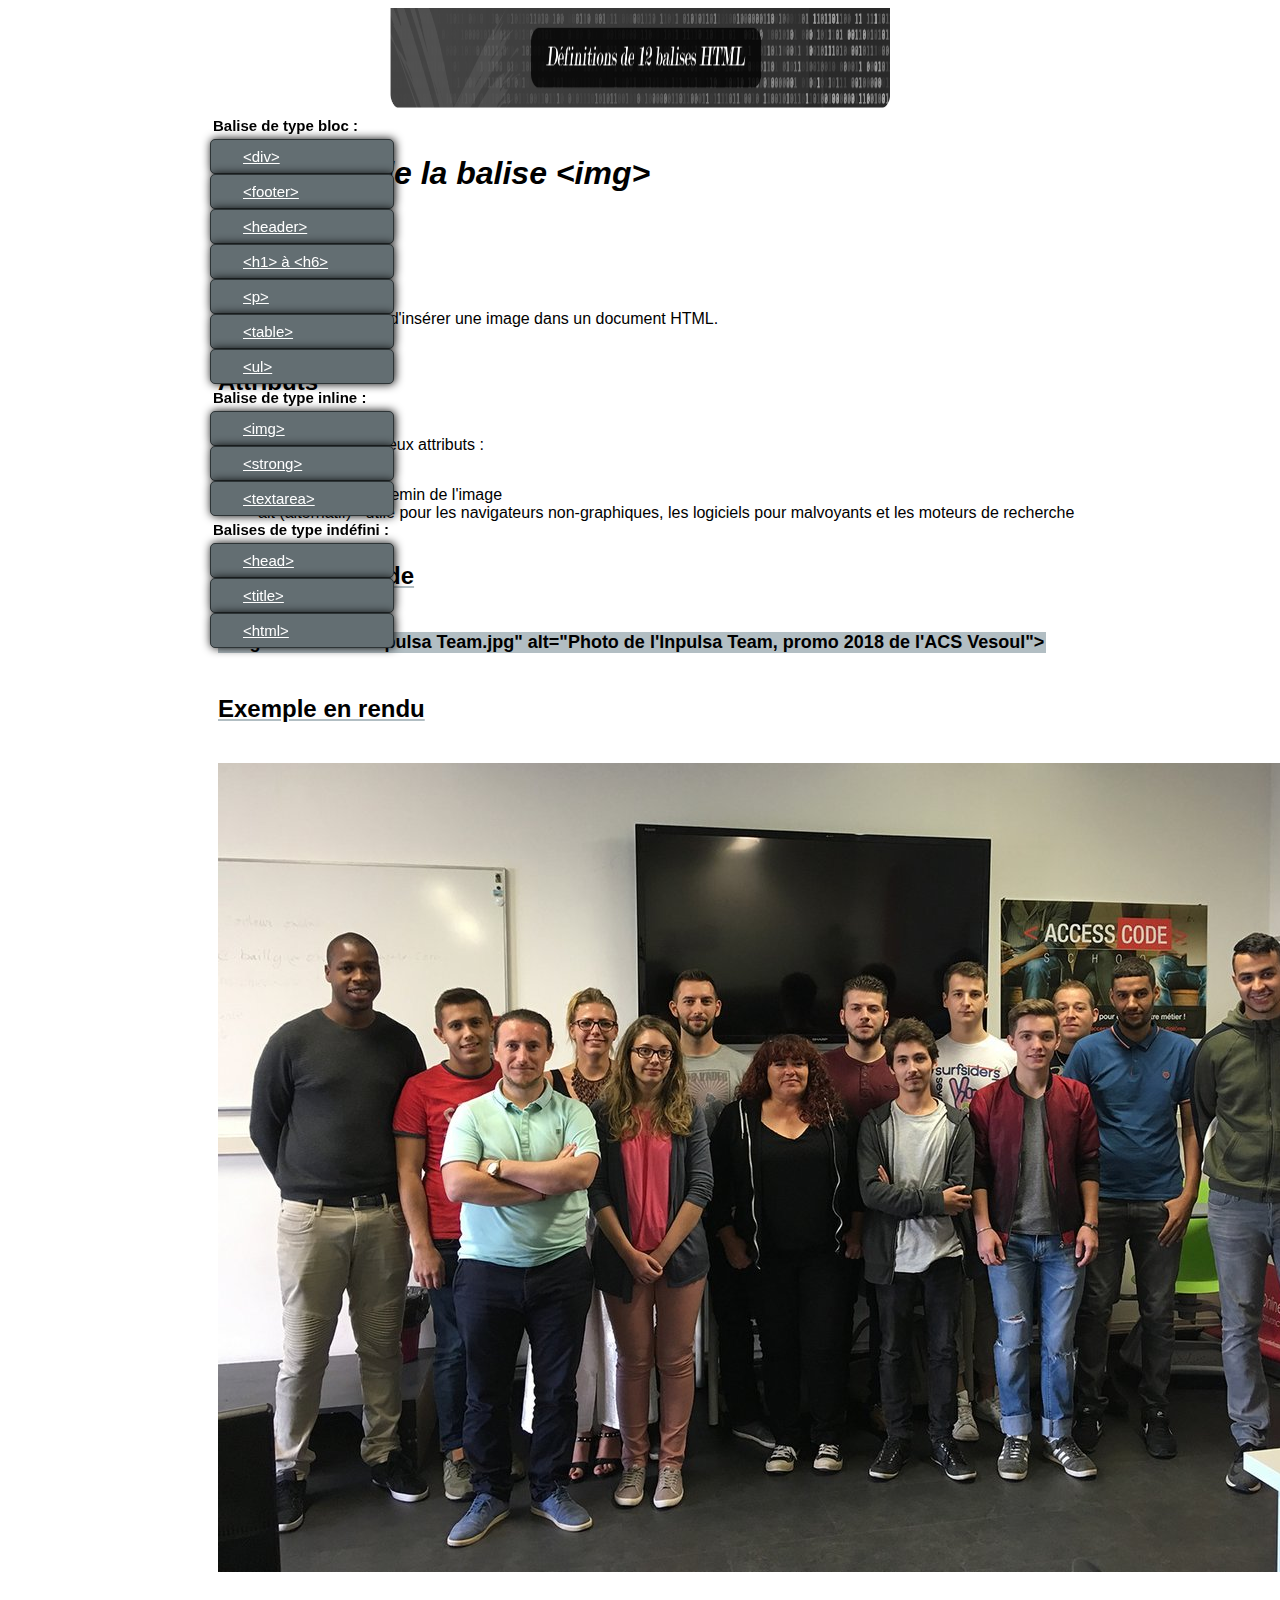
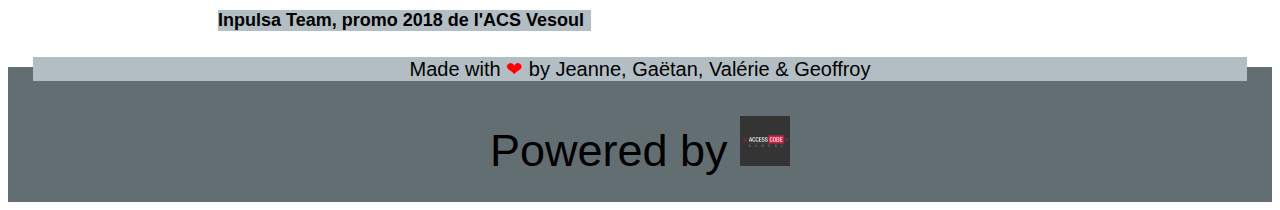
<file: img.html>
<!DOCTYPE html>
	<html lang="fr">
	<head>
		<meta charset="UTF-8">
		<meta name="description" content="Définitions de la balise img">
		<meta name="keywords" content="Définitions de la balise img, image, attributs">
		<title>Définition de la balise &lt;img&gt;</title>
		<link rel="stylesheet" type="text/css" href="style.css">
		<link rel="icon" type="image/ico" href="media/favicon.ico" />
	</head>
	<body>
			<header>
					<div class="header">
							<h1>Définitions de 12 balises HTML</h1>
							<a href="index.html"> <img src="media/banniere.png" width="500px" height="100px" alt="Banniere orange indiquant définitions de 12 balises HTML"></a>
					</div>
			</header>
			<div class="container">
					<div class="sidenav">
						<nav>
							<h4>Balise de type bloc :</h4>
							<a href="div.html">&lt;div&gt;</a>
							<a href="footer.html">&lt;footer&gt;</a>
							<a href="header.html">&lt;header&gt;</a>
							<a href="h1ah6.html">&lt;h1&gt; à &lt;h6&gt;</a>
							<a href="p.html">&lt;p&gt;</a>
							<a href="table.html">&lt;table&gt;</a>
							<a href="ul.html">&lt;ul&gt;</a>
						<h4>Balise de type inline :</h4>	
							<a href="img.html">&lt;img&gt;</a>
							<a href="strong.html">&lt;strong&gt;</a>
							<a href="textarea.html">&lt;textarea&gt;</a>
						<h4>Balises de type indéfini :</h4>
							<a href="head.html">&lt;head&gt;</a>
							<a href="title.html">&lt;title&gt;</a>
							<a href="html.html">&lt;html&gt;</a>
						</nav>
					</div>
					<div class="content">
			<h2 class="titre">Définition de la balise &lt;img&gt;</h2>
			<h3>C'est quoi ?</h3>
				<p>La balise &lt;img&gt; permet d'insérer une image dans un document HTML.</p>
			<h3>Attributs</h3>
				<p>Cette balise nécessite deux attributs :</p> 
				<ul style="list-style-type:square">	
				<li>src (source) - le chemin de l'image</li>
				<li>alt (alternatif) - utile pour les navigateurs non-graphiques, les logiciels pour malvoyants et les moteurs de recherche</li></ul>	
			<h3 class="exemple">Exemple en code</h3>
				<p class="img">&lt;img src="media/Inpulsa Team.jpg" alt="Photo de l'Inpulsa Team, promo 2018 de l'ACS Vesoul"&gt;</p>	
			<h3 class="exemple">Exemple en rendu</h3>
				<p><img src="media/inpulsateam.jpg" alt="Photo de l'Inpulsa Team, promo 2018 de l'ACS Vesoul"></p>
				<p class="img2">Inpulsa Team, promo 2018 de l'ACS Vesoul</p>
				<br>
			</div>
		</div>
				<footer>
					<p class="made_with_love">Made with <span class="coeur">❤</span> by Jeanne, Gaëtan, Valérie & Geoffroy</p>
					<p class="bottom_link">
					Powered by <a href="http://www.accesscodeschool.fr/" target="_blank"><img class="acs_logo" src="media/acs.jpg" width="400" height="400" alt="Access code school logo"></a>
				</footer>
		</body>
		</html>
</file>
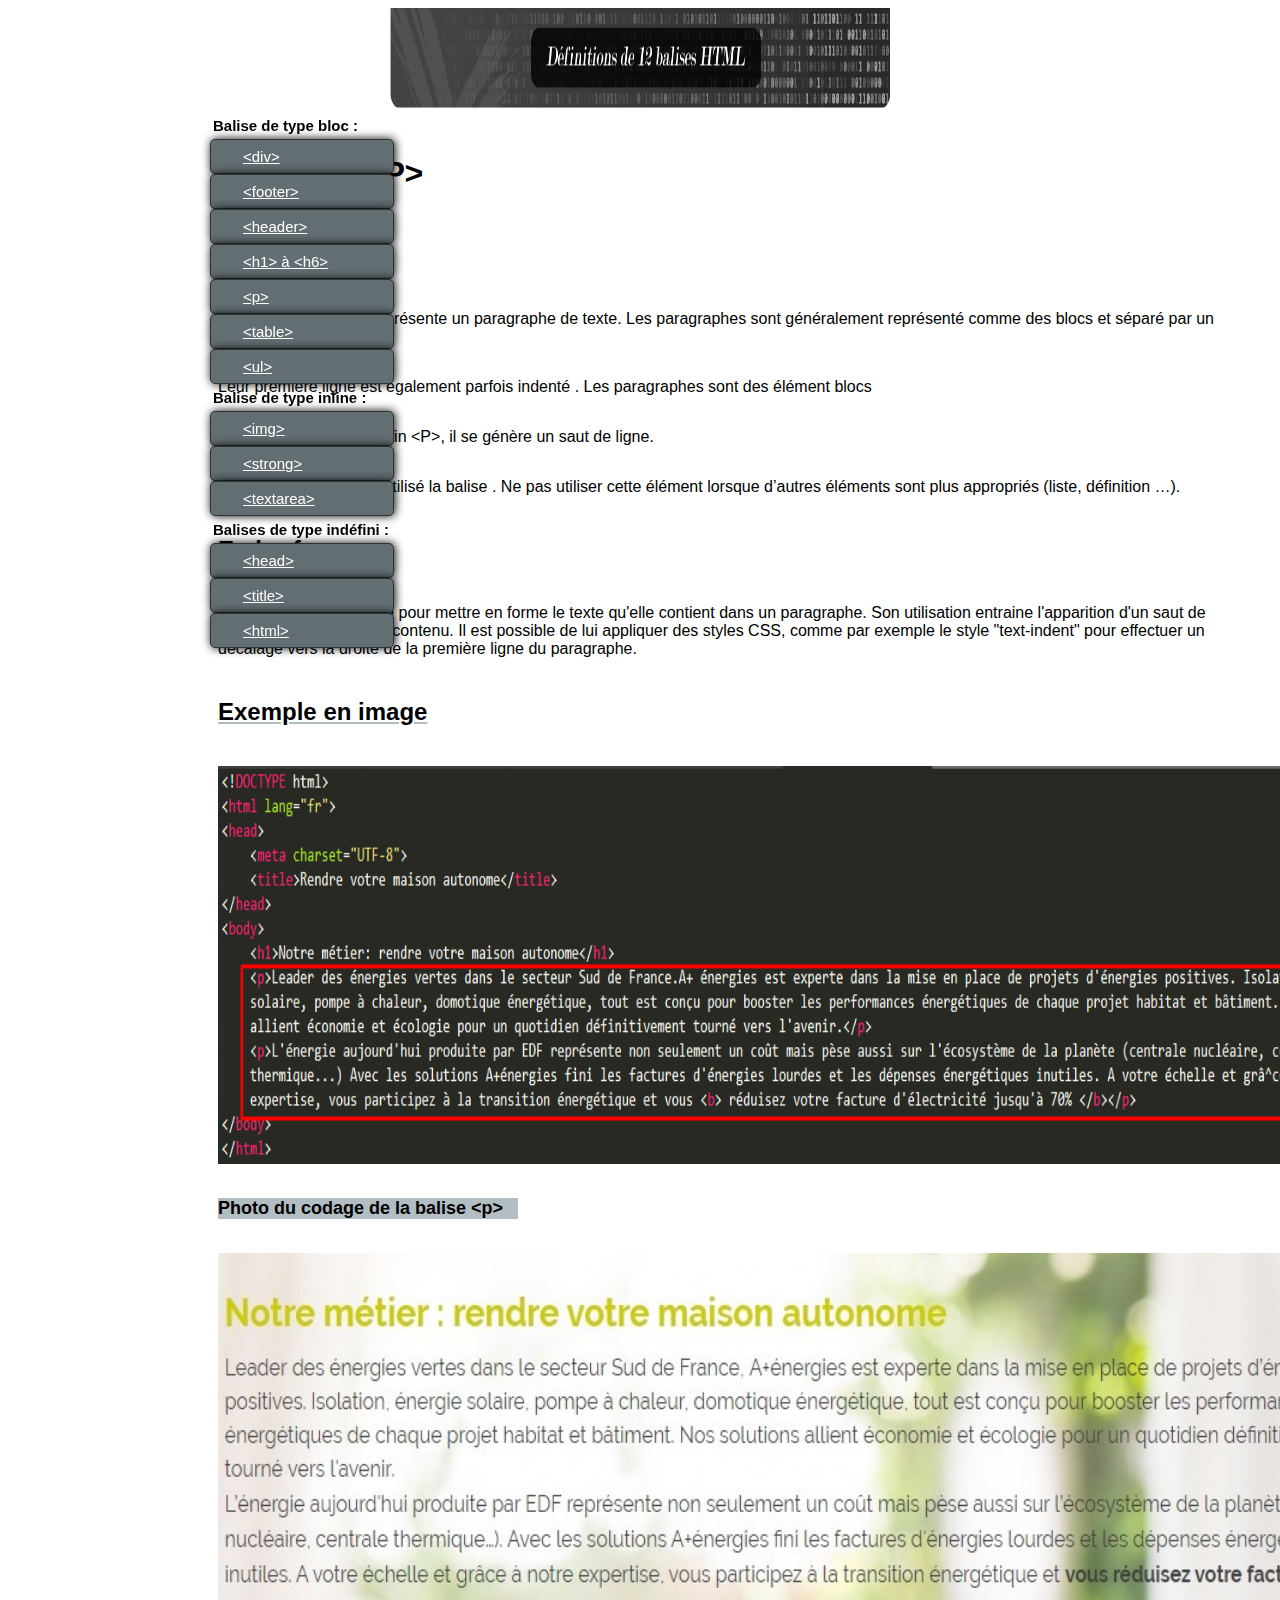
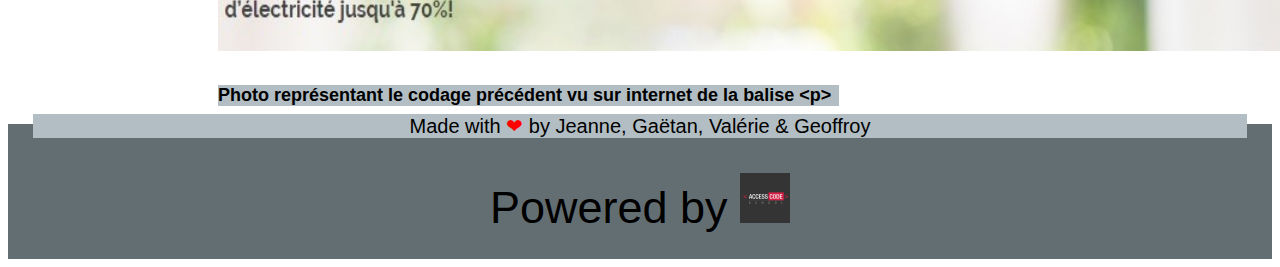
<file: p.html>
<!DOCTYPE html>
<html lang="fr">

<head>
	<meta charset="UTF-8">
	<meta name="definition" content="L'élément HTML &lt;p&gt; représente un paragraphe de texte. Les paragraphes sont généralement représenté comme des blocs et séparé par un espace vertical">
	<meta name="keyworks" content="balise &lt;p&gt; definition et exemple en images">
	<title>La Balise &lt;p&gt;</title>
	<link rel="stylesheet" type="text/css" href="style.css">
	<link rel="icon" type="image/ico" href="media/favicon.ico" />
</head>

<body>
		<header>
				<div class="header">
						<h1>Définitions de 12 balises HTML</h1>
						<a href="index.html"> <img src="media/banniere.png" width="500px" height="100px" alt="Banniere orange indiquant définitions de 12 balises HTML"></a>
				</div>
		</header>
		<div class="container">
				<div class="sidenav">
					<nav>
						<h4>Balise de type bloc :</h4>
						<a href="div.html">&lt;div&gt;</a>
						<a href="footer.html">&lt;footer&gt;</a>
						<a href="header.html">&lt;header&gt;</a>
						<a href="h1ah6.html">&lt;h1&gt; à &lt;h6&gt;</a>
						<a href="p.html">&lt;p&gt;</a>
						<a href="table.html">&lt;table&gt;</a>
						<a href="ul.html">&lt;ul&gt;</a>
					<h4>Balise de type inline :</h4>	
						<a href="img.html">&lt;img&gt;</a>
						<a href="strong.html">&lt;strong&gt;</a>
						<a href="textarea.html">&lt;textarea&gt;</a>
					<h4>Balises de type indéfini :</h4>
						<a href="head.html">&lt;head&gt;</a>
						<a href="title.html">&lt;title&gt;</a>
						<a href="html.html">&lt;html&gt;</a>
					</nav>
				</div>
				<div class="content">
	<h2 class="titre">La balise &lt;P&gt;</h2>
	<h3>C'est quoi?</h3>
	<p>L'élément HTML &lt;p&gt; représente un paragraphe de texte. Les paragraphes sont généralement représenté comme des
		blocs et séparé par un espace vertical</p>
	<p>Leur première ligne est également parfois indenté . Les paragraphes sont des élément blocs </p>
	<p>Après chaque balise de fin &lt;P&gt;, il se génère un saut de ligne.</p>
	<p>Attention à ne pas trop utilisé la balise . Ne pas utiliser cette élément lorsque d’autres éléments sont plus
		appropriés (liste, définition …).</p>

	<h3>En bref:</h3>
	<p>La balise &lt;p&gt; est utilisée pour mettre en forme le texte qu'elle contient dans un paragraphe. Son utilisation
		entraine l'apparition d'un saut de ligne avant et après son contenu. Il est possible de lui appliquer des styles CSS,
		comme par exemple le style "text-indent" pour effectuer un décalage vers la droite de la première ligne du
		paragraphe. </p>
	<h3 class="exemple">Exemple en image</h3>
	<p><img class="codage" src="media/p.png" alt="Photo du codage de la balise &lt;p&gt;" width="1387" height="293" /></p>
	<p class="gras">Photo du codage de la balise &lt;p&gt;</p>
	<p><img class="codage" src="media/paragraphe.jpg" alt="Photo représentant le codage précédent vu sur internet de la balise &lt;p&gt;"
		 width="1002" height="283" /></p>
	<p class="photo">Photo représentant le codage précédent vu sur internet de la balise &lt;p&gt;</p>
</div>
</div>
		<footer>
			<p class="made_with_love">Made with <span class="coeur">❤</span> by Jeanne, Gaëtan, Valérie & Geoffroy</p>
			<p class="bottom_link">
			Powered by <a href="http://www.accesscodeschool.fr/" target="_blank"><img class="acs_logo" src="media/acs.jpg" width="400" height="400" alt="Access code school logo"></a>
		</footer>
</body>
</html>
</file>
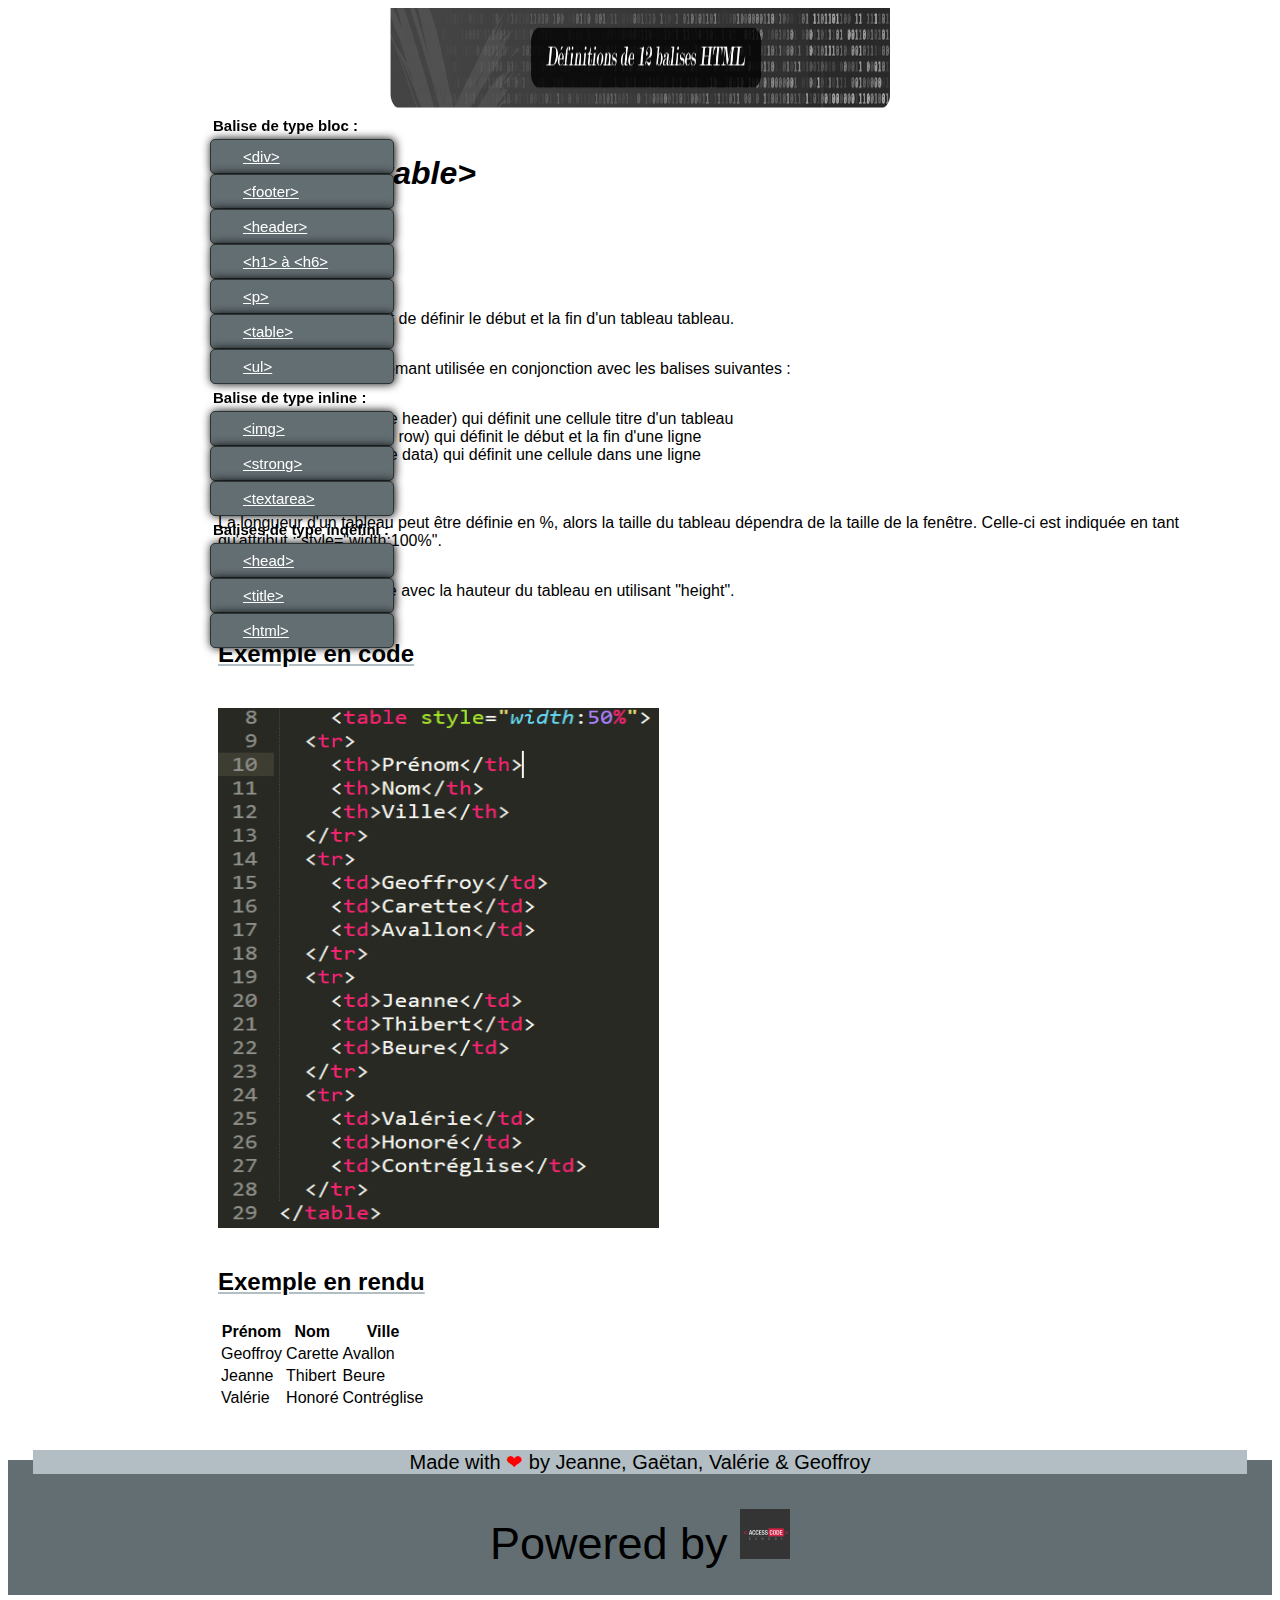
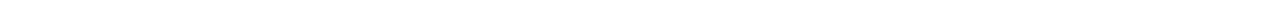
<file: table.html>
<!DOCTYPE html>
	<html lang="fr">
	<head>
		<meta charset="UTF-8">
		<meta name="description" content="Définitions de la balise table">
		<meta name="keywords" content="Définitions de la balise table, th, tr, td">
		<title>La balise &lt;table&gt;</title>
		<link rel="stylesheet" type="text/css" href="style.css">
		<link rel="icon" type="image/ico" href="media/favicon.ico" />
	</head>
	<body>
			<header>
					<div class="header">
							<h1>Définitions de 12 balises HTML</h1>
							<a href="index.html"> <img src="media/banniere.png" width="500px" height="100px" alt="Banniere orange indiquant définitions de 12 balises HTML"></a>
					</div>
			</header>
			<div class="container">
					<div class="sidenav">
						<nav>
							<h4>Balise de type bloc :</h4>
							<a href="div.html">&lt;div&gt;</a>
							<a href="footer.html">&lt;footer&gt;</a>
							<a href="header.html">&lt;header&gt;</a>
							<a href="h1ah6.html">&lt;h1&gt; à &lt;h6&gt;</a>
							<a href="p.html">&lt;p&gt;</a>
							<a href="table.html">&lt;table&gt;</a>
							<a href="ul.html">&lt;ul&gt;</a>
						<h4>Balise de type inline :</h4>	
							<a href="img.html">&lt;img&gt;</a>
							<a href="strong.html">&lt;strong&gt;</a>
							<a href="textarea.html">&lt;textarea&gt;</a>
						<h4>Balises de type indéfini :</h4>
							<a href="head.html">&lt;head&gt;</a>
							<a href="title.html">&lt;title&gt;</a>
							<a href="html.html">&lt;html&gt;</a>
						</nav>
					</div>
					<div class="content">
			<h2 class="titre">La balise &lt;table&gt;</h2>
			<h3>C'est quoi ?</h3>
				<p>La balise &lt;table&gt; permet de définir le début et la fin d'un tableau tableau.</p>
				<p>Cette balise est généralemant utilisée en conjonction avec les balises suivantes :</p>
				<ul>
				<li>la balise &lt;th&gt; (table header) qui définit une cellule titre d'un tableau</li>
				<li>la balise &lt;tr&gt; (table row) qui définit le début et la fin d'une ligne</li>
				<li>la balise &lt;td&gt; (table data) qui définit une cellule dans une ligne</li></ul>
				<br>
				<p>La longueur d'un tableau peut être définie en %, alors la taille du tableau dépendra de la taille de la fenêtre. Celle-ci est indiquée en tant qu'attribut :  style="width:100%".</p>
				<p>On pourra faire de même avec la hauteur du tableau en utilisant "height".</p>
			<h3 class="exemple">Exemple en code</h3>
				<p><img class="table" src="media/table.png" alt="Capture d'écran du code HTML de la table"></p>
			<h3 class="exemple">Exemple en rendu</h3>
				<table style="width:20%">
				<tr>
				<th>Prénom</th>
				<th>Nom</th> 
				<th>Ville</th>
				</tr>
				<tr>
				<td>Geoffroy</td>
				<td>Carette</td> 
				<td>Avallon</td>
				</tr>
				<tr>
				<td>Jeanne</td>
				<td>Thibert</td> 
				<td>Beure</td>
				</tr>
				<tr>
				<td>Valérie</td>
				<td>Honoré</td> 
				<td>Contréglise</td>
				</tr>
				</table>
			</div>
		</div>
				<footer>
					<p class="made_with_love">Made with <span class="coeur">❤</span> by Jeanne, Gaëtan, Valérie & Geoffroy</p>
					<p class="bottom_link">
					Powered by <a href="http://www.accesscodeschool.fr/" target="_blank"><img class="acs_logo" src="media/acs.jpg" width="400" height="400" alt="Access code school logo"></a>
				</footer>
		</body>
		</html>
</file>
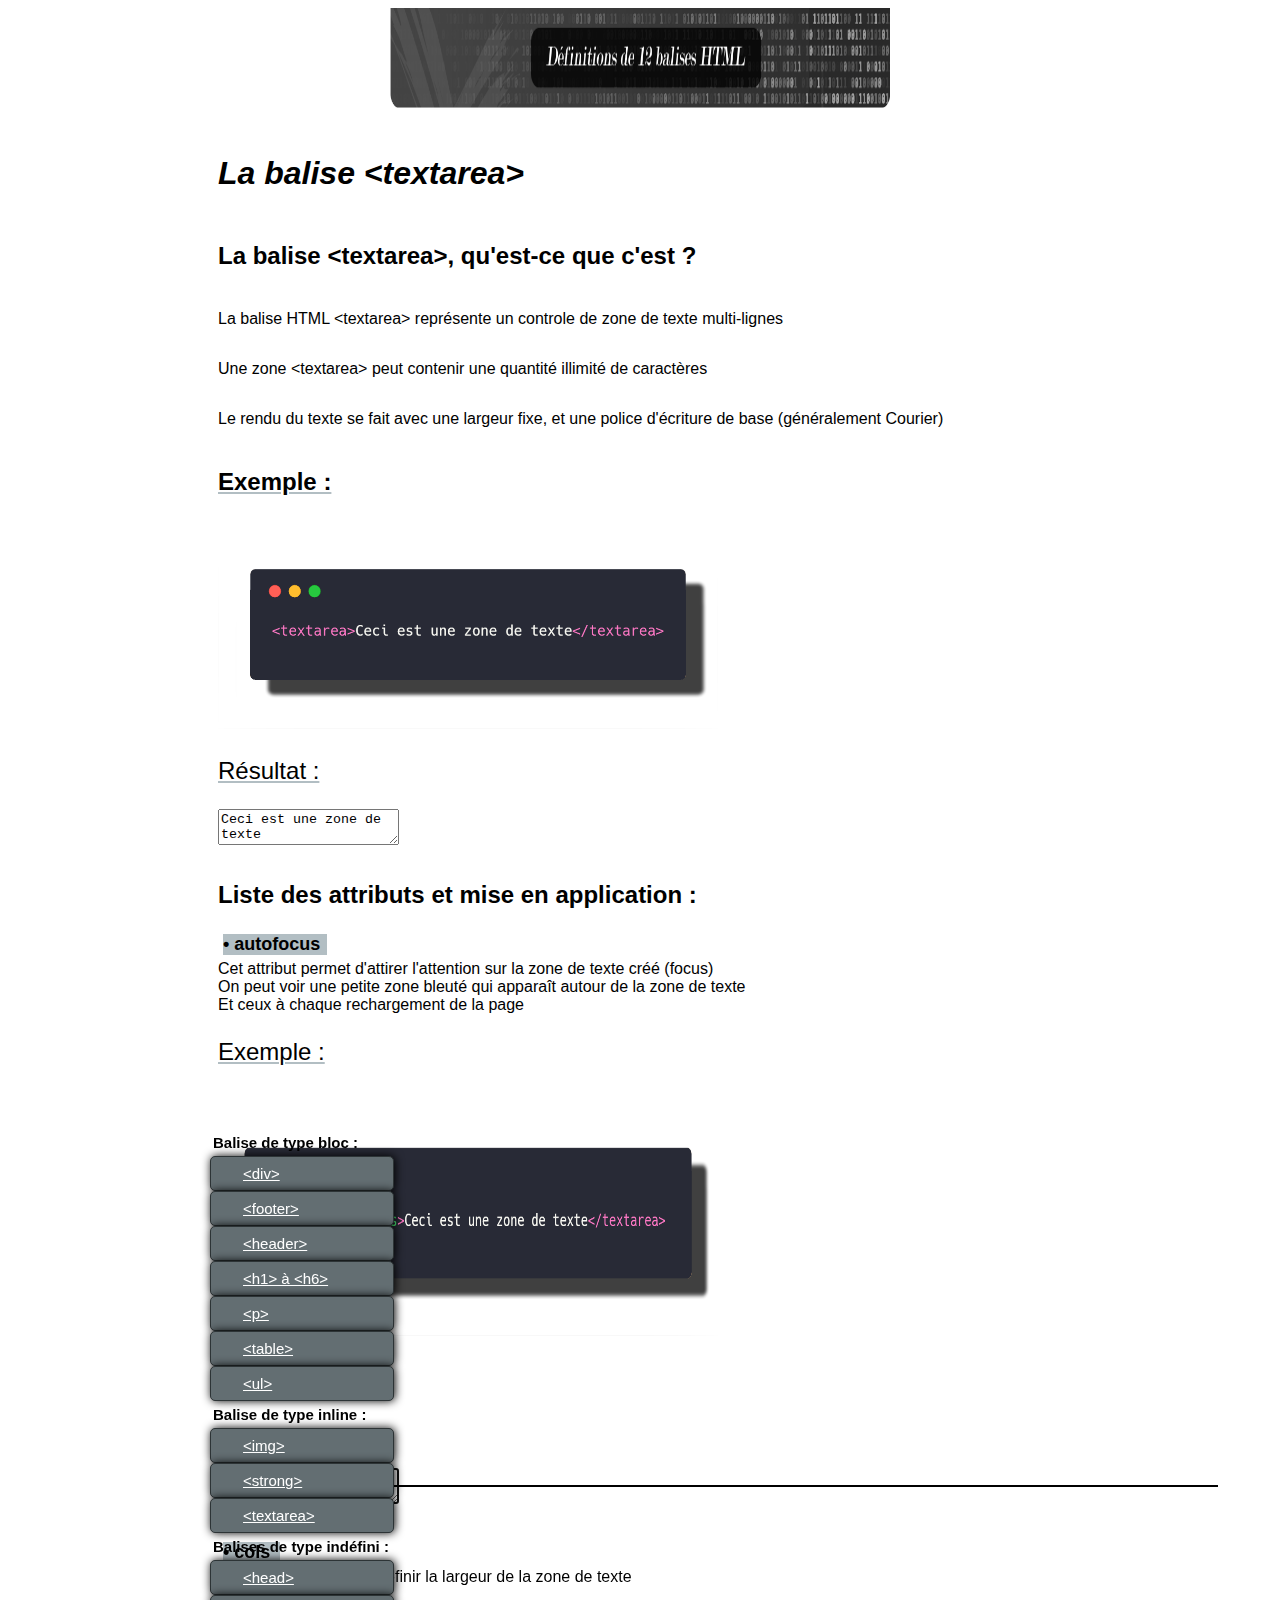
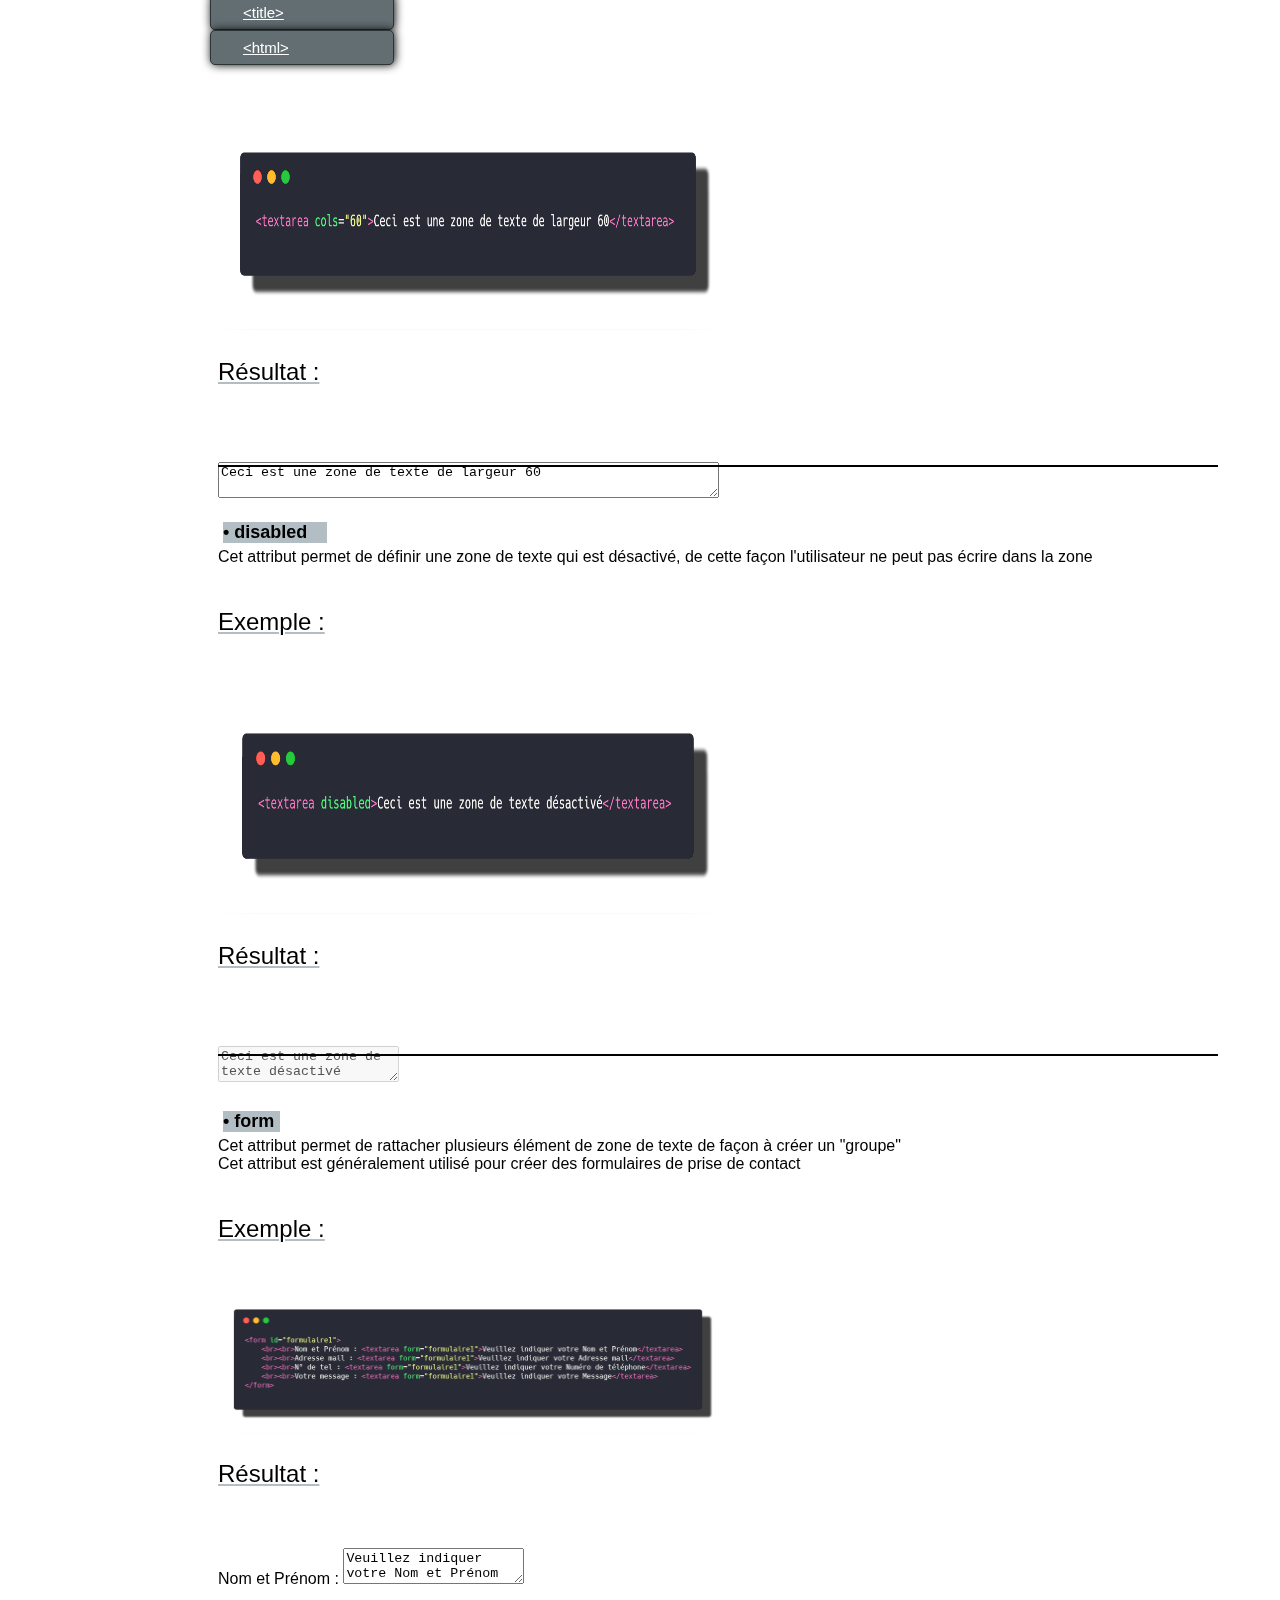
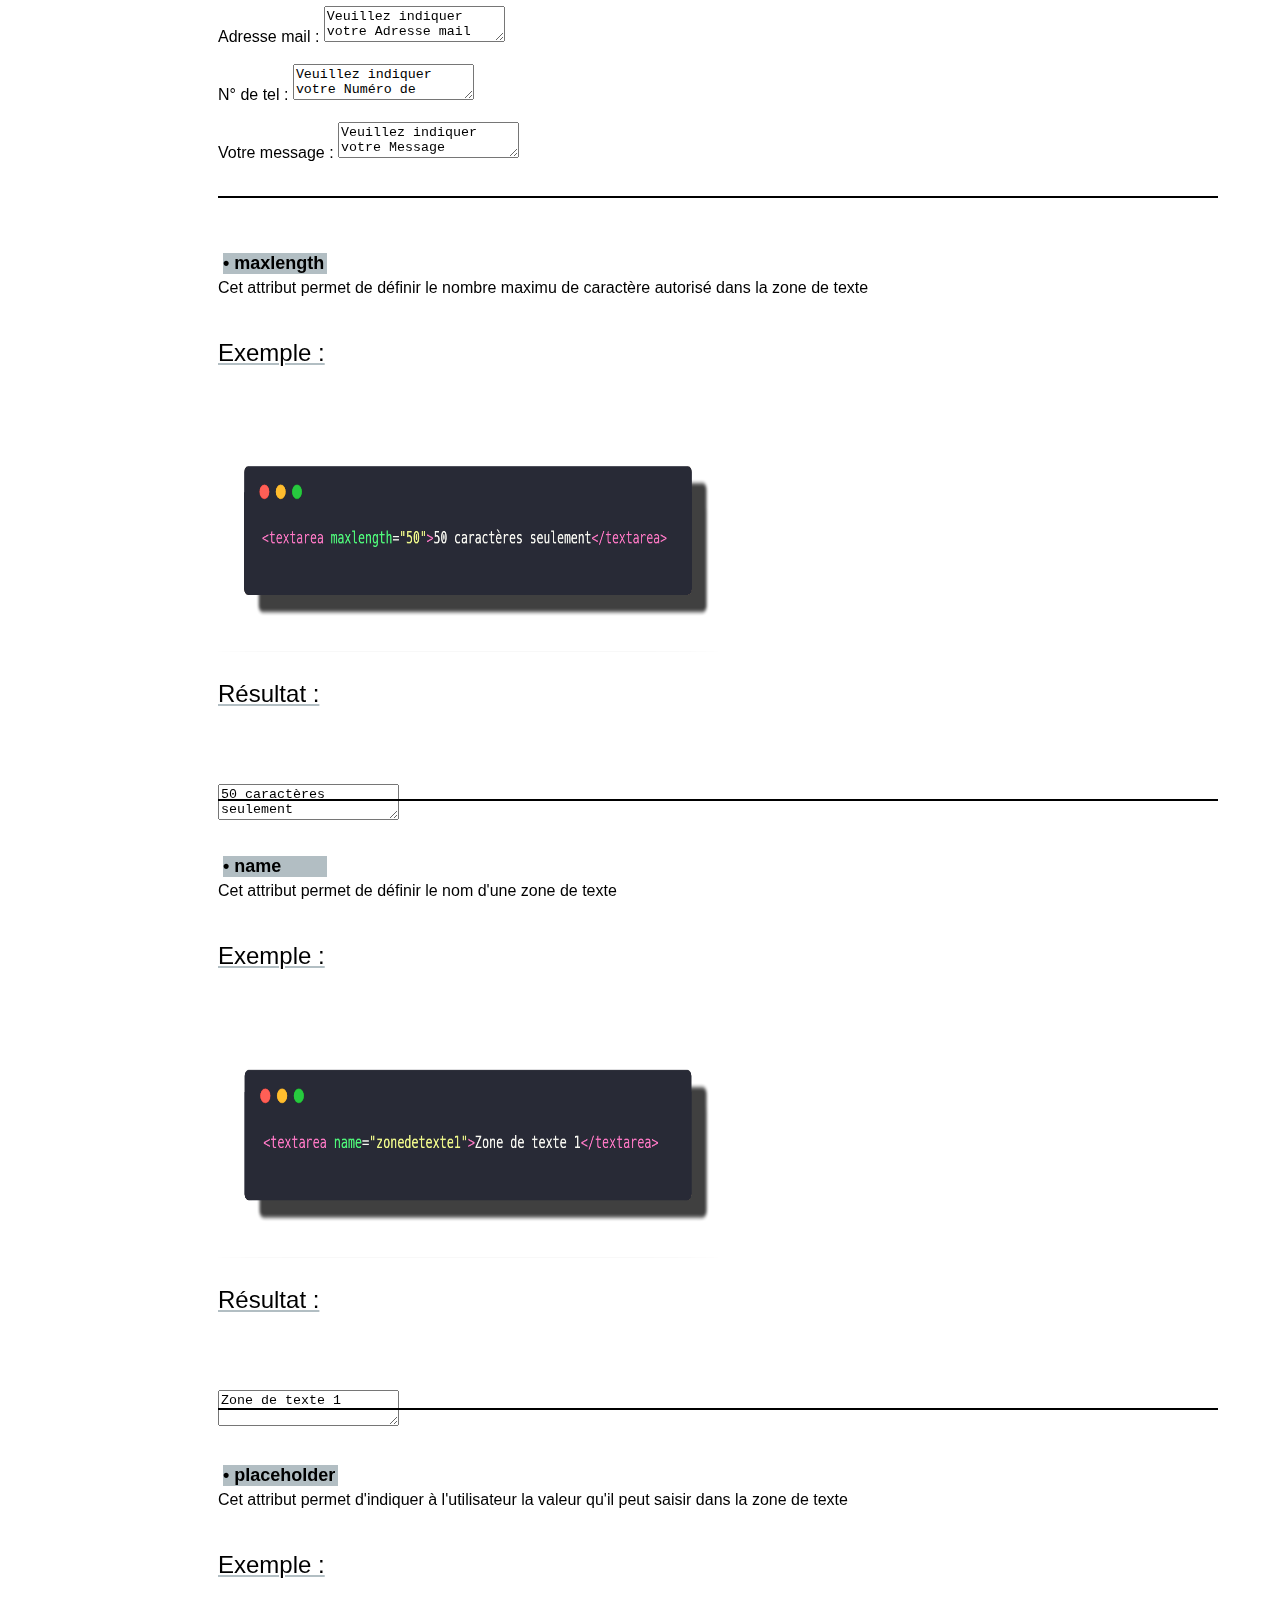
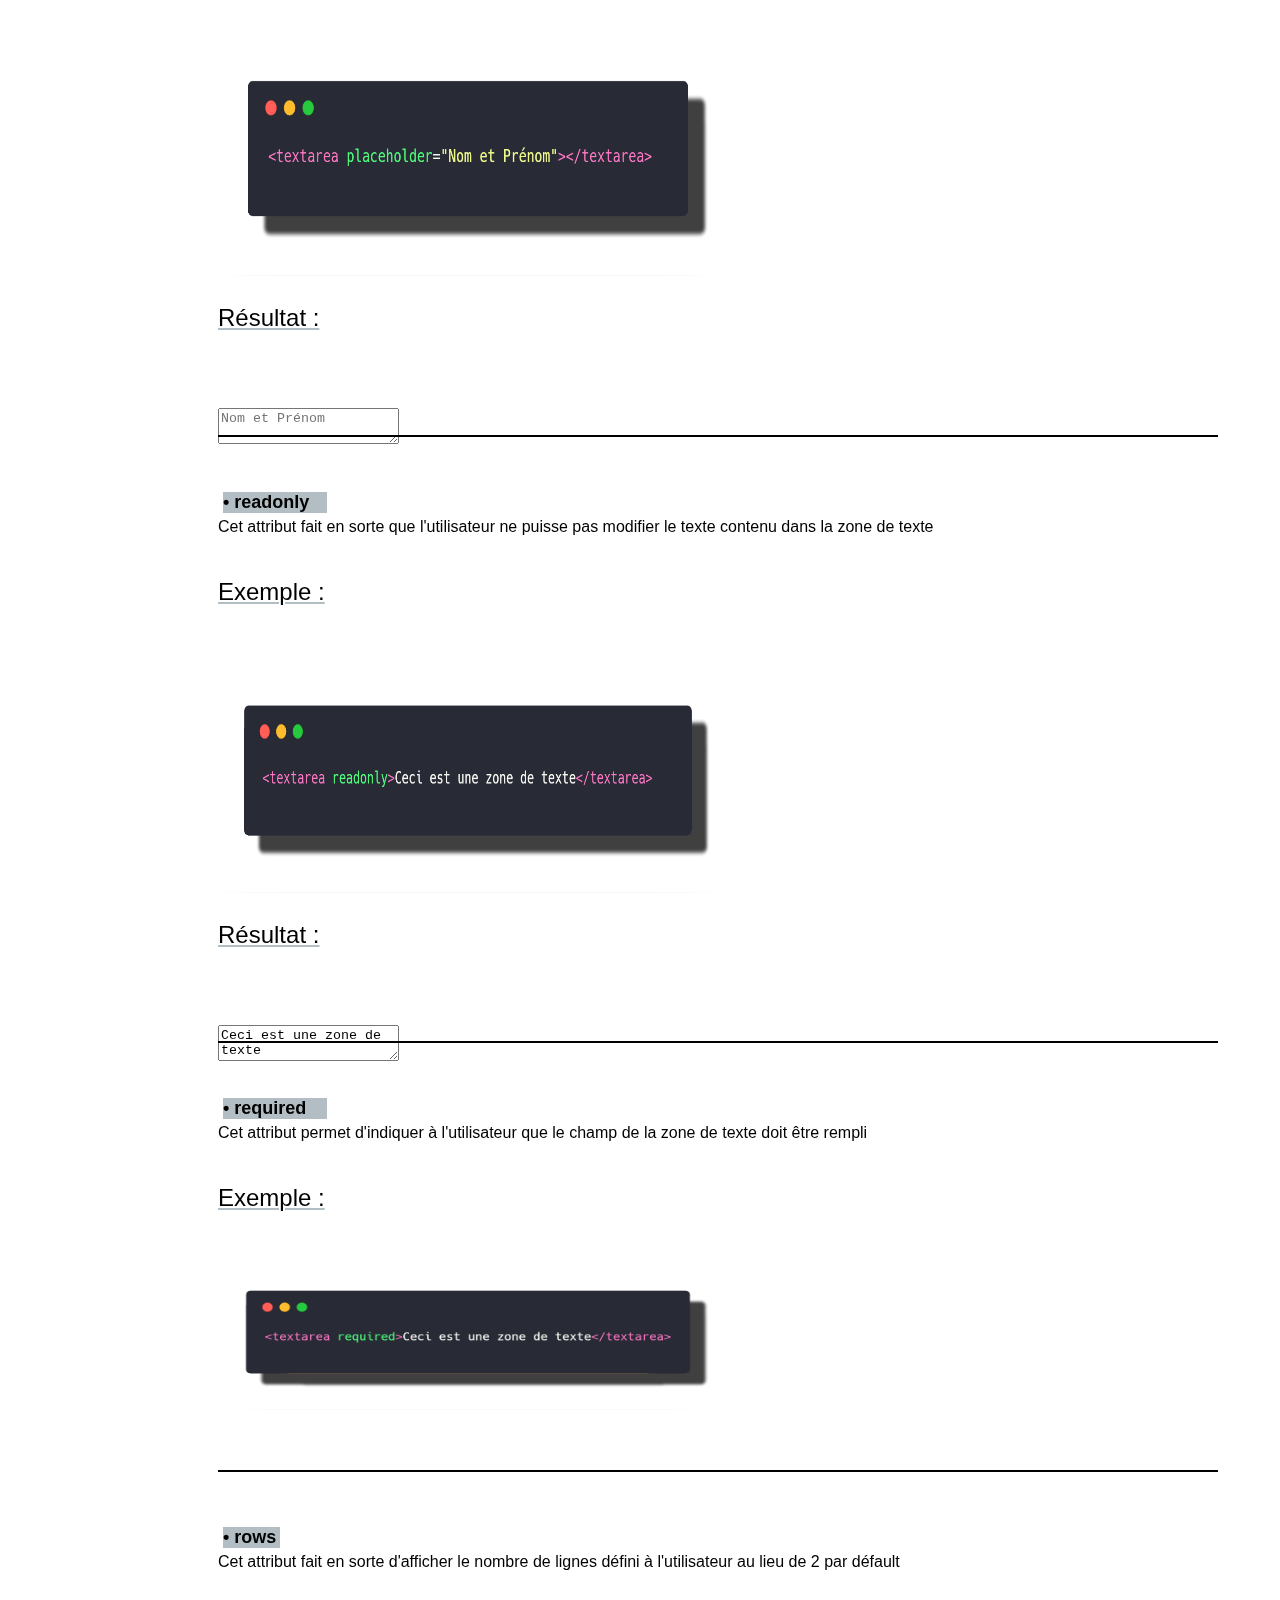
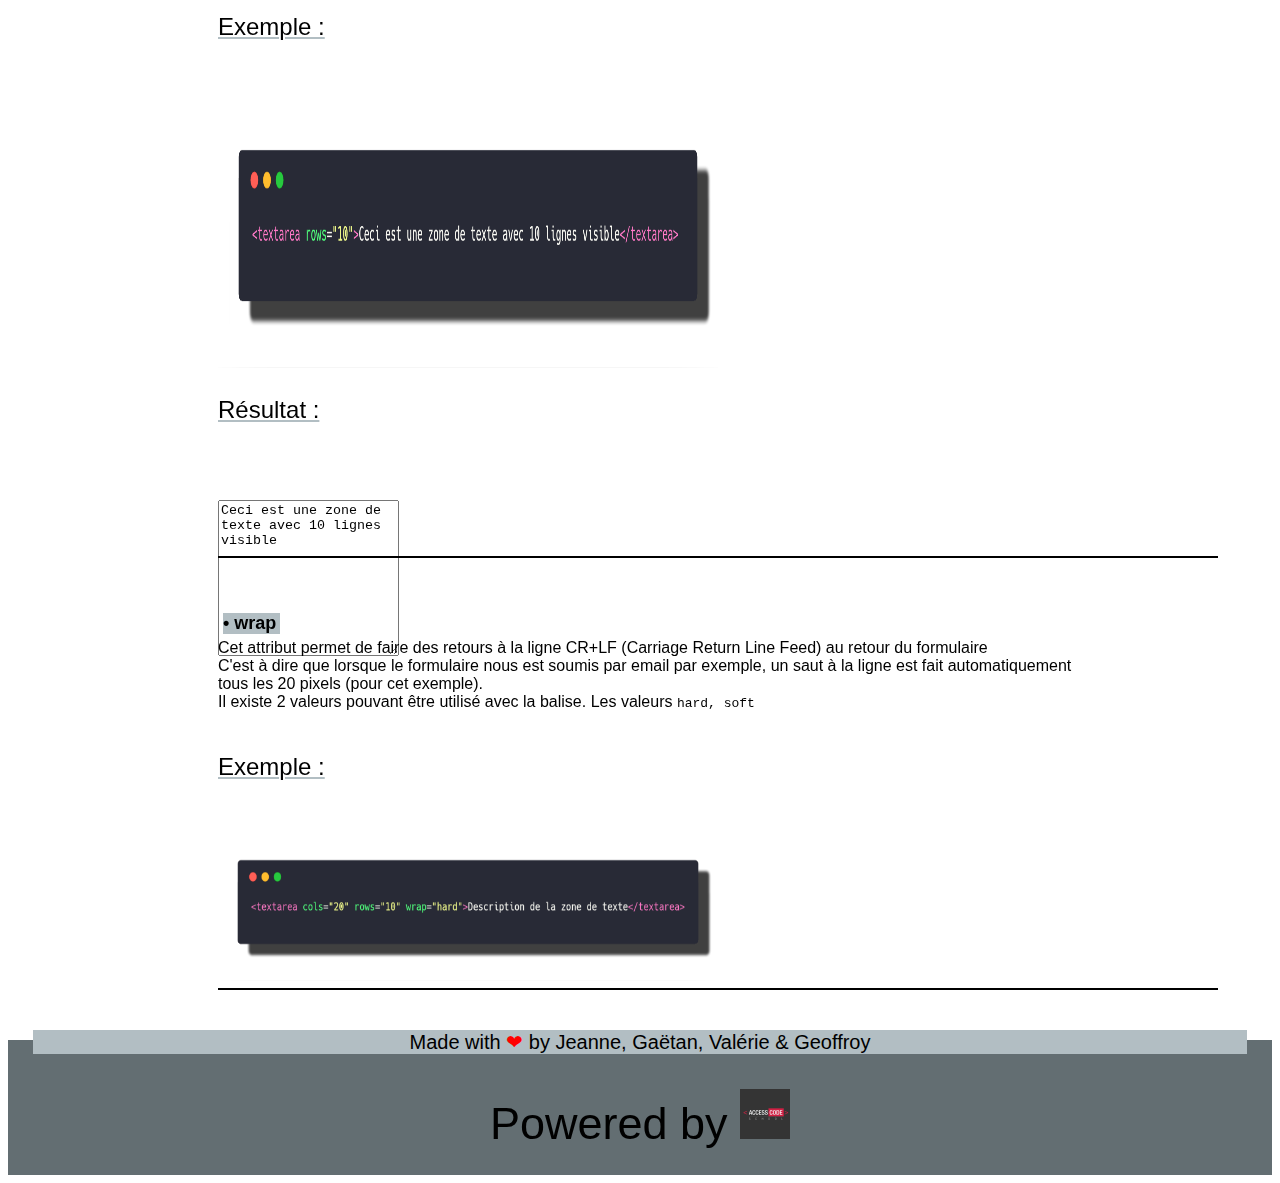
<file: textarea.html>
<!DOCTYPE html>
<html lang="fr">
<head>
	<meta charset="UTF-8">
	<meta name="author" content="Geoffroy Carette">
	<meta name="description" content="Page de présentation sur la balise &lt;textarea&gt; et ses attributs">
	<meta name="keywords" content="Balise &lt;textarea&gt; définition et exemple en image">
	<title>Balise &lt;textarea&gt;</title>
	<link rel="stylesheet" type="text/css" href="style.css">
	<link rel="icon" type="image/ico" href="media/favicon.ico" />
</head>
<body>
	<header>
		<div class="header">
				<h1>Définitions de 12 balises HTML</h1>
				<a href="index.html"> <img src="media/banniere.png" width="500px" height="100px" alt="Banniere orange indiquant définitions de 12 balises HTML"></a>
		</div>
</header>
<div class="container">
		<div class="sidenav">
			<nav>
				<h4>Balise de type bloc :</h4>
				<a href="div.html">&lt;div&gt;</a>
				<a href="footer.html">&lt;footer&gt;</a>
				<a href="header.html">&lt;header&gt;</a>
				<a href="h1ah6.html">&lt;h1&gt; à &lt;h6&gt;</a>
				<a href="p.html">&lt;p&gt;</a>
				<a href="table.html">&lt;table&gt;</a>
				<a href="ul.html">&lt;ul&gt;</a>
			<h4>Balise de type inline :</h4>	
				<a href="img.html">&lt;img&gt;</a>
				<a href="strong.html">&lt;strong&gt;</a>
				<a href="textarea.html">&lt;textarea&gt;</a>
			<h4>Balises de type indéfini :</h4>
				<a href="head.html">&lt;head&gt;</a>
				<a href="title.html">&lt;title&gt;</a>
				<a href="html.html">&lt;html&gt;</a>
			</nav>
		</div>
		<div class="content">
		<h2 class="titre">La balise &lt;textarea&gt;</h2>
	<h3>La balise &lt;textarea&gt;, qu'est-ce que c'est ?</h3>
	<p>La balise HTML &lt;textarea&gt; représente un controle de zone de texte multi-lignes</p>
	<p>Une zone &lt;textarea&gt; peut contenir une quantité illimité de caractères</p>
	<p>Le rendu du texte se fait avec une largeur fixe, et une police d'écriture de base (généralement Courier)</p>
	<div><h3 class="exemple">Exemple :</h3>
		<img class="exemple_geoffroy" src="media/textarea.png" width="1194" height="414" alt="illustration code">
		<p class="exemple">Résultat :</p>
		<p><textarea>Ceci est une zone de texte</textarea>
	</div>
	<h2>Liste des attributs et mise en application :</h2>
	<h4 class="textarea">• autofocus</h4>
	<div>Cet attribut permet d'attirer l'attention sur la zone de texte créé (focus)
		<br>On peut voir une petite zone bleuté qui apparaît autour de la zone de texte
		<br>Et ceux à chaque rechargement de la page
		<p class="exemple">Exemple :</p>
		<img class="exemple_geoffroy" src="media/textarea_autofocus.png" width="1194" height="414" alt="illustration code">
		<p class="exemple">Résultat :</p>
		<br><br><p><textarea autofocus>Ceci est une zone de texte</textarea>
	</div>
	<br>
	<p class="border"></p>
	<h4 class="trait">• cols</h4>
	<div>Cet attribut permet de définir la largeur de la zone de texte
			<br><br><p class="exemple">Exemple :</p>
		<br><img class="exemple_geoffroy" src="media/textarea_cols60.png" width="1194" height="414" alt="illustration code">
		<p class="exemple">Résultat :</p>
		<br><br><p><textarea cols="60">Ceci est une zone de texte de largeur 60</textarea>
	</div>
	<br>
	<p class="border"></p>
	<h4 class="textarea">• disabled</h4>
	<div>Cet attribut permet de définir une zone de texte qui est désactivé, de cette façon l'utilisateur ne peut pas écrire dans la zone
			<br><br><p class="exemple">Exemple :</p>
		<br><img class="exemple_geoffroy" src="media/textarea_disabled.png" width="1194" height="414" alt="illustration code">
		<p class="exemple">Résultat :</p>
		<br><br><p><textarea disabled>Ceci est une zone de texte désactivé</textarea>
	</div>
	<br>
	<p class="border"></p>
	<h4 class="trait">• form</h4>
	<div>Cet attribut permet de rattacher plusieurs élément de zone de texte de façon à créer un "groupe"
		<br>Cet attribut est généralement utilisé pour créer des formulaires de prise de contact
		<br><br><p class="exemple">Exemple :</p>
		<br><img class="exemple_geoffroy" src="media/textarea_form.png" width="1194" height="414" alt="illustration code">
	</div>
	<p class="exemple">Résultat :</p>
	<form id="formulaire1">
		<br><br>Nom et Prénom : <textarea form="formulaire1">Veuillez indiquer votre Nom et Prénom</textarea>
		<br><br>Adresse mail : <textarea form="formulaire1">Veuillez indiquer votre Adresse mail</textarea>
		<br><br>N° de tel : <textarea form="formulaire1">Veuillez indiquer votre Numéro de téléphone</textarea>
		<br><br>Votre message : <textarea form="formulaire1">Veuillez indiquer votre Message</textarea>
	</form>
	<br><p class="border"></p>
	<h4 class="textarea">• maxlength</h4>
	<div>Cet attribut permet de définir le nombre maximu de caractère autorisé dans la zone de texte
			<br><br><p class="exemple">Exemple :</p>
		<br><img class="exemple_geoffroy" src="media/textarea_maxlength.png" width="1194" height="414" alt="illustration code">
		<p class="exemple">Résultat :</p>
		<br><br><p><textarea maxlength="50">50 caractères seulement</textarea>
	</div> 
	<br>
	<p class="border"></p>
	<h4 class="textarea">• name</h4>
	<div>Cet attribut permet de définir le nom d'une zone de texte
			<br><br><p class="exemple">Exemple :</p>
		<br><img class="exemple_geoffroy" src="media/textarea_name.png" width="1194" height="414" alt="illustration code">
		<p class="exemple">Résultat :</p>
		<br><br><p><textarea name="zonedetexte1">Zone de texte 1</textarea>
	</div>
	<br>
	<p class="border"></p>
	<h4 class="textarea2">• placeholder</h4>
	<div>Cet attribut permet d'indiquer à l'utilisateur la valeur qu'il peut saisir dans la zone de texte
			<br><br><p class="exemple">Exemple :</p>
		<br><img class="exemple_geoffroy" src="media/textarea_placeholder.png" width="1194" height="414" alt="illustration code">
		<p class="exemple">Résultat :</p>
		<br><br><p><textarea placeholder="Nom et Prénom"></textarea>
	</div>
	<br>
	<p class="border"></p>
	<h4 class="textarea">• readonly</h4>
	<div>Cet attribut fait en sorte que l'utilisateur ne puisse pas modifier le texte contenu dans la zone de texte
			<br><br><p class="exemple">Exemple :</p>
		<br><img class="exemple_geoffroy" src="media/textarea_readonly.png" width="1194" height="414" alt="illustration code">
		<p class="exemple">Résultat :</p>
		<br><br><p><textarea readonly>Ceci est une zone de texte</textarea>
	</div>
	<br>
	<p class="border"></p>
	<h4 class="textarea">• required</h4>
	<div>Cet attribut permet d'indiquer à l'utilisateur que le champ de la zone de texte doit être rempli
			<br><br><p class="exemple">Exemple :</p>
		<br><img class="exemple_geoffroy" src="media/textarea_required.png" width="1194" height="414" alt="illustration code">
	</div>
	<br>
	<p class="border"></p>
	<h4 class="trait">• rows</h4>
	<div>Cet attribut fait en sorte d'afficher le nombre de lignes défini à l'utilisateur au lieu de 2 par défault
		<br><br><p class="exemple">Exemple :</p>
		<br><img class="exemple_geoffroy" src="media/textarea_rows10.png" width="1194" height="414" alt="illustration code">
		<p class="exemple">Résultat :</p>
		<br><br><p><textarea rows="10">Ceci est une zone de texte avec 10 lignes visible</textarea>
	</div>
	<br>
	<p class="border"></p>
	<h4 class="trait">• wrap</h4>
	<div>Cet attribut permet de faire des retours à la ligne CR+LF (Carriage Return Line Feed) au retour du formulaire
		<br>C'est à dire que lorsque le formulaire nous est soumis par email par exemple, un saut à la ligne est fait automatiquement
		<br>tous les 20 pixels (pour cet exemple).
		<br>Il existe 2 valeurs pouvant être utilisé avec la balise. Les valeurs <code>hard, soft</code>
		<br><br><p class="exemple">Exemple :</p>
		<br><img class="exemple_geoffroy" src="media/textarea_wrap.png" width="1194" height="414" alt="illustration code">
	</div>
	<br>
	<p class="border"></p>
</div>
</div>
		<footer>
			<p class="made_with_love">Made with <span class="coeur">❤</span> by Jeanne, Gaëtan, Valérie & Geoffroy</p>
			<p class="bottom_link">
			Powered by <a href="http://www.accesscodeschool.fr/" target="_blank"><img class="acs_logo" src="media/acs.jpg" width="400" height="400" alt="Access code school logo"></a>
		</footer>
</body>
</html>
</file>
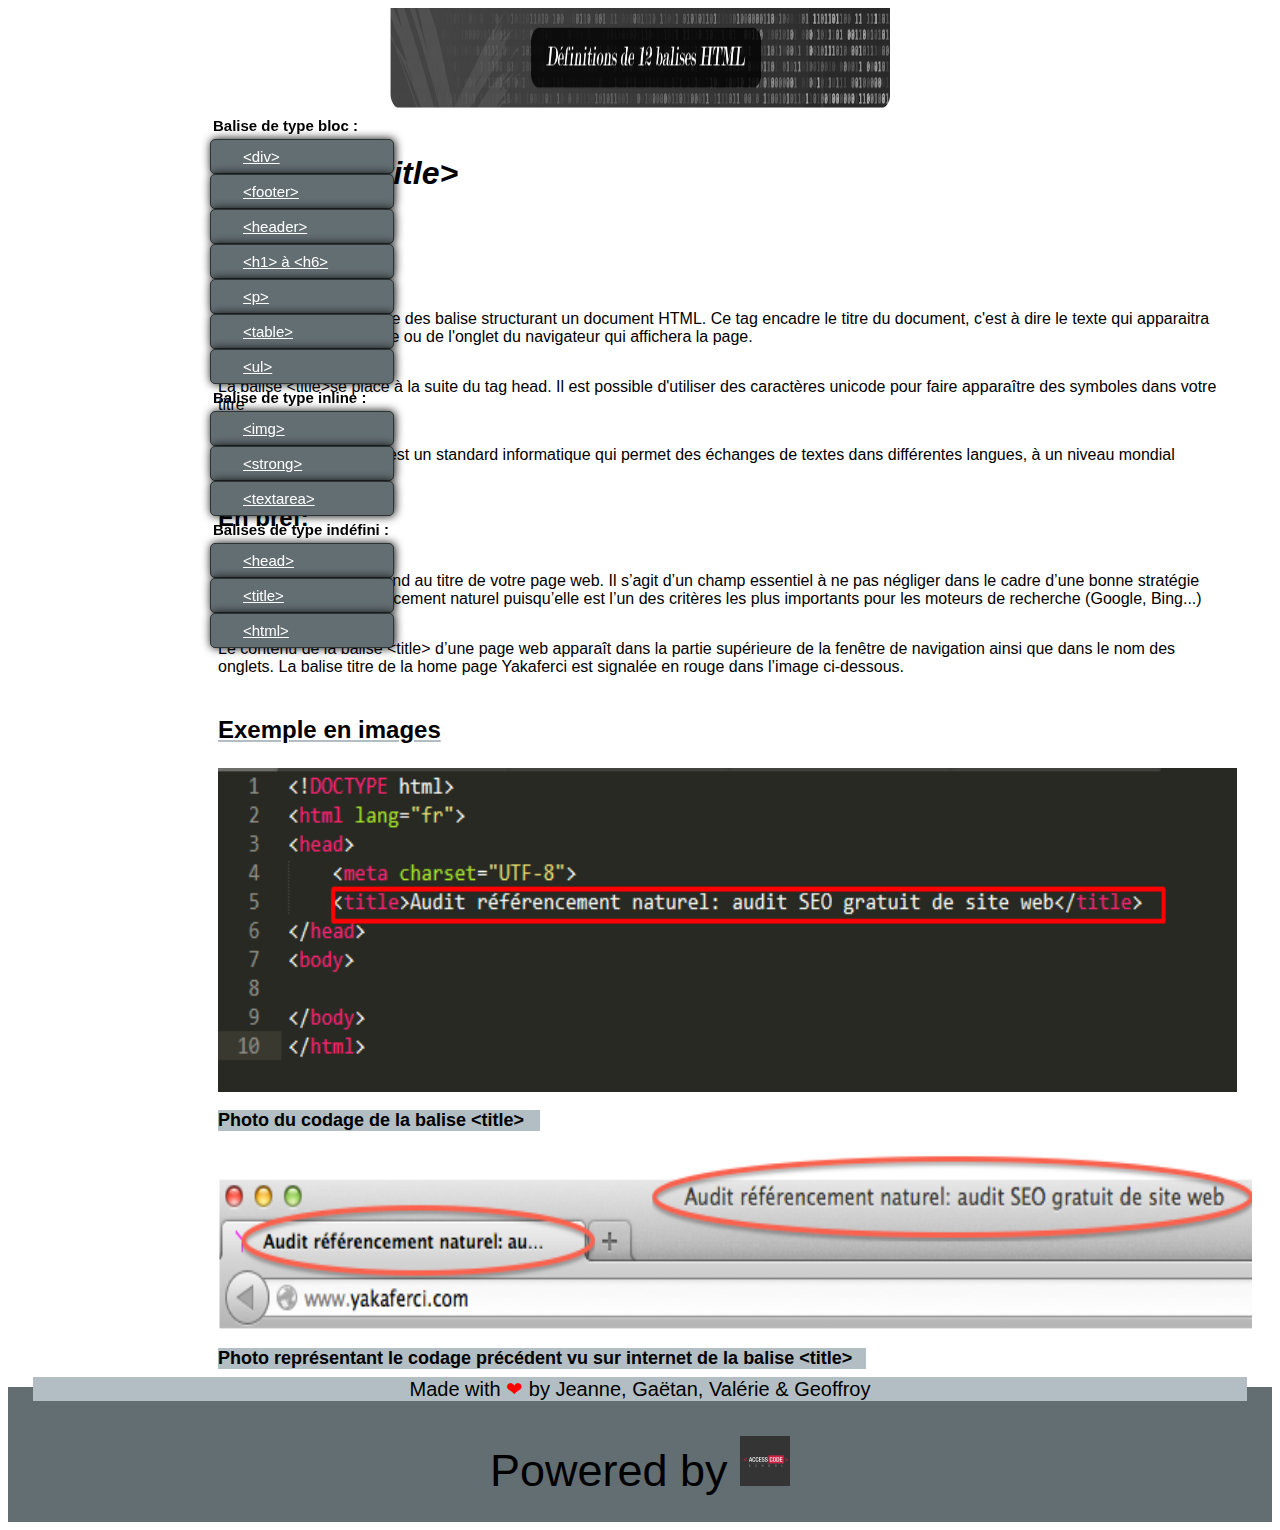
<file: title.html>
<!DOCTYPE html>
<html lang="fr">

<head>
	<meta charset="UTF-8">
	<meta name="definition" content="La balise &lt;title&gt; fait partie des balise structurant un document HTML. Ce tag encadre le titre du document, c'est à dire le texte qui apparaitra comme nom de la fenêtre ou de l'onglet du navigateur qui affichera la page.">
	<meta name="keyworks" content="balise &lt;title&gt; definition et exemple en images">
	<title>Balise &lt;Title&gt;</title>
	<link rel="stylesheet" type="text/css" href="style.css">
	<link rel="icon" type="image/ico" href="media/favicon.ico" />
</head>

<body>
		<header>
				<div class="header">
						<h1>Définitions de 12 balises HTML</h1>
						<a href="index.html"> <img src="media/banniere.png" width="500px" height="100px" alt="Banniere orange indiquant définitions de 12 balises HTML"></a>
				</div>
		</header>
		<div class="container">
				<div class="sidenav">
					<nav>
						<h4>Balise de type bloc :</h4>
						<a href="div.html">&lt;div&gt;</a>
						<a href="footer.html">&lt;footer&gt;</a>
						<a href="header.html">&lt;header&gt;</a>
						<a href="h1ah6.html">&lt;h1&gt; à &lt;h6&gt;</a>
						<a href="p.html">&lt;p&gt;</a>
						<a href="table.html">&lt;table&gt;</a>
						<a href="ul.html">&lt;ul&gt;</a>
					<h4>Balise de type inline :</h4>	
						<a href="img.html">&lt;img&gt;</a>
						<a href="strong.html">&lt;strong&gt;</a>
						<a href="textarea.html">&lt;textarea&gt;</a>
					<h4>Balises de type indéfini :</h4>
						<a href="head.html">&lt;head&gt;</a>
						<a href="title.html">&lt;title&gt;</a>
						<a href="html.html">&lt;html&gt;</a>
					</nav>
				</div>
				<div class="content">
		<h2 class="titre">La balise &lt;title&gt;</h2>
		<h3>C'est quoi ?</h3>
		<p>La balise &lt;title&gt; fait partie des balise structurant un document HTML. Ce tag encadre le titre du document,
			c'est à dire le texte qui apparaitra comme nom de la fenêtre ou de l'onglet du navigateur qui affichera la page.</p>
		<p>La balise &lt;title&gt;se place à la suite du tag head. Il est possible d'utiliser des caractères unicode pour
			faire apparaître des symboles dans votre titre </p>
		<p>Les caractères unicode est un standard informatique qui permet des échanges de textes dans différentes langues, à
			un niveau mondial</p>
		<h3>En bref:</h3>
		<p>La balise &lt;title&gt;correspond au titre de votre page web. Il s’agit d’un champ essentiel à ne pas négliger
			dans
			le cadre d’une bonne stratégie d’optimisation du référencement naturel puisqu’elle est l’un des critères les plus
			importants pour les moteurs de recherche (Google, Bing...)</p>
		<p>Le contenu de la balise &lt;title&gt; d’une page web apparaît dans la partie supérieure de la fenêtre de
			navigation
			ainsi que dans le nom des onglets. La balise titre de la home page Yakaferci est signalée en rouge dans l’image
			ci-dessous.</p>
		<h3 class="exemple">Exemple en images</h3>
		<img class="title" src="media/title.png" alt="Photo du codage en balise &lt;title&gt;" width="757" height="202" />
		<p class="balise2">Photo du codage de la balise &lt;title&gt;</p>
		<img class="title2" src="media/titre.png" alt="Photo représentant le codage précédent vu sur internet de la balise &lt;title&gt;"
		 width="705" height="100" />
		<p class="balise">Photo représentant le codage précédent vu sur internet de la balise &lt;title&gt;</p>
		
	</div>
</div>
		<footer>
			<p class="made_with_love">Made with <span class="coeur">❤</span> by Jeanne, Gaëtan, Valérie & Geoffroy</p>
			<p class="bottom_link">
			Powered by <a href="http://www.accesscodeschool.fr/" target="_blank"><img class="acs_logo" src="media/acs.jpg" width="400" height="400" alt="Access code school logo"></a>
		</footer>
</body>
</html>
</file>
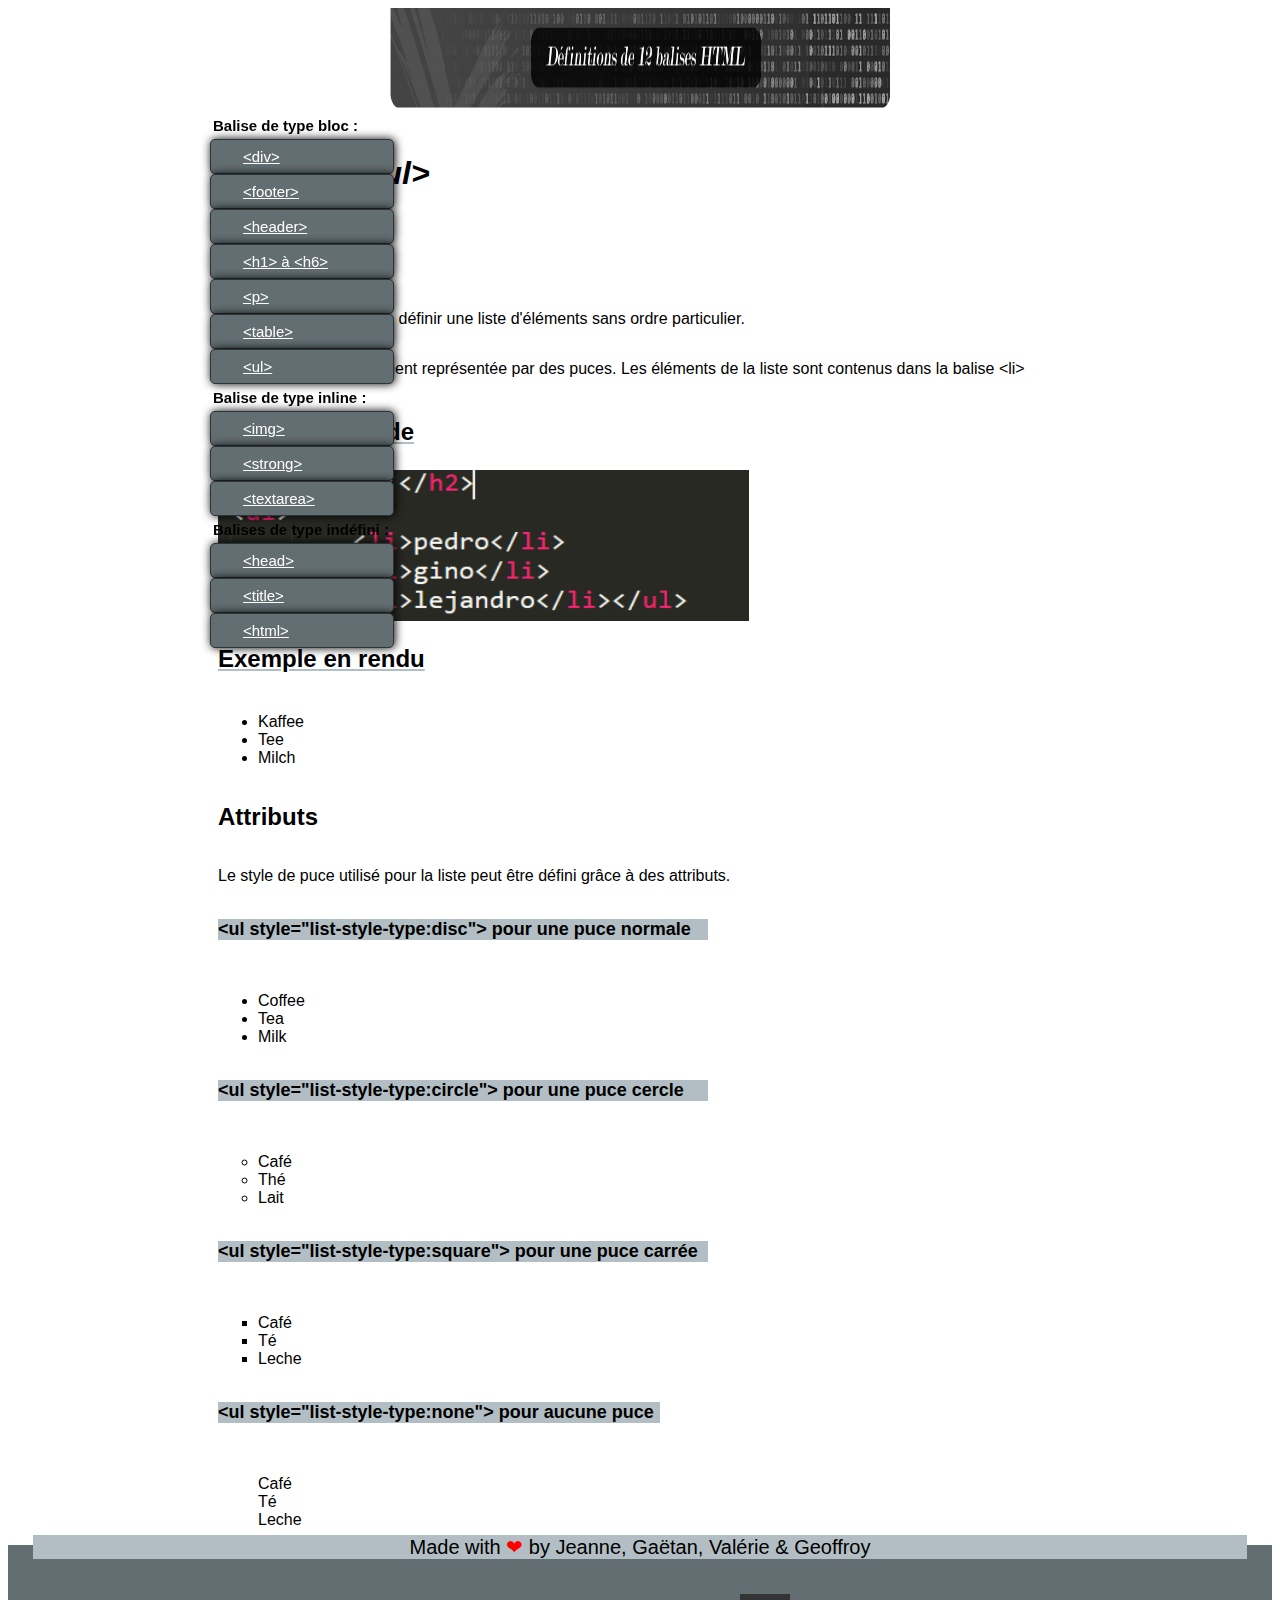
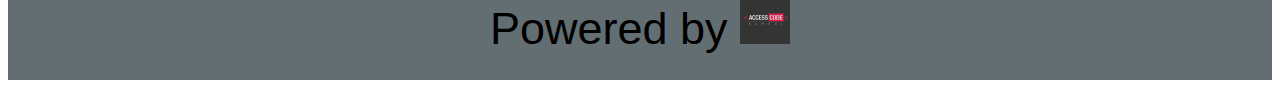
<file: ul.html>
<!DOCTYPE html>
<html lang="fr">
	<head>
		<meta charset="UTF-8"> 
		<meta name="description" content="Définitions de la balise ul">
		<meta name="keywords" content="Définitions de la balise ul, li, liste, puces">
		<title>La balise &lt;ul&gt;</title>
		<link rel="stylesheet" type="text/css" href="style.css">
		<link rel="icon" type="image/ico" href="media/favicon.ico" />
	</head>
	<body>
			<header>
					<div class="header">
							<h1>Définitions de 12 balises HTML</h1>
							<a href="index.html"> <img src="media/banniere.png" width="500px" height="100px" alt="Banniere orange indiquant définitions de 12 balises HTML"></a>
					</div>
			</header>
			<div class="container">
					<div class="sidenav">
						<nav>
							<h4>Balise de type bloc :</h4>
							<a href="div.html">&lt;div&gt;</a>
							<a href="footer.html">&lt;footer&gt;</a>
							<a href="header.html">&lt;header&gt;</a>
							<a href="h1ah6.html">&lt;h1&gt; à &lt;h6&gt;</a>
							<a href="p.html">&lt;p&gt;</a>
							<a href="table.html">&lt;table&gt;</a>
							<a href="ul.html">&lt;ul&gt;</a>
						<h4>Balise de type inline :</h4>	
							<a href="img.html">&lt;img&gt;</a>
							<a href="strong.html">&lt;strong&gt;</a>
							<a href="textarea.html">&lt;textarea&gt;</a>
						<h4>Balises de type indéfini :</h4>
							<a href="head.html">&lt;head&gt;</a>
							<a href="title.html">&lt;title&gt;</a>
							<a href="html.html">&lt;html&gt;</a>
						</nav>
					</div>
					<div class="content">
			<h2 class="titre">La balise &lt;ul&gt;</h2>
			<h3>C'est quoi ?</h3>
				<p>La balise &lt;ul&gt; permet de définir une liste d'éléments sans ordre particulier.</p>
				<p>Cette liste est généralement représentée par des puces. Les éléments de la liste sont contenus dans la balise &lt;li&gt;</p>
			<h3 class="exemple">Exemple en code</h3>
				<img class="ul" src="media/liste.png" height=140px width=440px alt="Capture d'écran du code HTML de la liste">
			<h3 class="exemple">Exemple en rendu</h3>
				<ul>
				<li>Kaffee</li>
				<li>Tee</li>
				<li>Milch</li></ul>
				<h2>Attributs</h2>
				<p>Le style de puce utilisé pour la liste peut être défini grâce à des attributs.</p>
				<p class="ul2">&lt;ul style="list-style-type:disc"&gt; pour une puce normale</p>
				<br>
				<ul style="list-style-type:disc">
				<li>Coffee</li>
				<li>Tea</li>
				<li>Milk</li></ul>	

				<p class="ul2">&lt;ul style="list-style-type:circle"&gt; pour une puce cercle</p>
				<br>
				<ul style="list-style-type:circle">
				<li>Café</li>
				<li>Thé</li>
				<li>Lait</li></ul>	

				<p class="ul2">&lt;ul style="list-style-type:square"&gt; pour une puce carrée</p>
				<br>
				<ul style="list-style-type:square">
				<li>Café</li>
				<li>Té</li>
				<li>Leche</li></ul>	

				<p class="ul3">&lt;ul style="list-style-type:none"&gt; pour aucune puce</p> 
				<br>
				<ul style="list-style-type:none">
				<li>Café</li>
				<li>Té</li>
				<li>Leche</li></ul>	

		</div>
</div>
		<footer>
			<p class="made_with_love">Made with <span class="coeur">❤</span> by Jeanne, Gaëtan, Valérie & Geoffroy</p>
			<p class="bottom_link">
			Powered by <a href="http://www.accesscodeschool.fr/" target="_blank"><img class="acs_logo" src="media/acs.jpg" width="400" height="400" alt="Access code school logo"></a>
		</footer>
</body>
</html>
</file>
<file: style.css>
/* Base  des 12 balise*/

html,
body {
	background-color:blanc;
	font-family: Arial;
	min-height: 100vh;
}

/* banniere_background */
.background{
	background-image: url(media/background.png);
	border-radius: 0px 0px 30px 30px;
	display: flex;
	background-repeat: no-repeat;
	height: 200px;
	width: 1900px;
}
/* banniere */
.banniere{
	background-image: url(media/banner.png);
	display: flex;
	background-repeat: no-repeat;
	height: 200px;
	width: 1580px;
	border-radius: 0px 0px 30px 30px;
}
.text_banner{
	background-image: url(media/text_banner.png);
	background-color: rgb(0, 0, 0,.8);
	display: flex;
	background-repeat: no-repeat;
	height: 120px;
	width: 870px;
	margin-left: 530px;
	margin-top: 40px;
	border-radius: 30px 30px 30px 30px;
}

h3 {

	text-align: left;
	font-size: x-large;
}

main {
	display: flex;
	flex-direction: column;

}



/* H3 EXEMPLE des 12 balises */
.exemple {

	text-decoration: underline;
	text-align: left;
	font-size: x-large;
	text-decoration-color: #b2bec3;
}

/* PHOTO!  */

/* P + HTML*/
.codage {

	display: block;
	width: 1202px;
	height: 398px;

}

/* TITLE */
.title {
	position: relative;
	display: block;
	width: 1019px;
	height: 324px;

}

.title2 {
	position: relative;
	display: block;
	width: 1034px;
	height: 181px;

}

/* HEAD + HEADER */
.head {
	position: relative;
	display: block;
	width: 635px;
	height: 159px;
}
/* HEAD */
.head2 {
	position: relative;
	display: block;
	width: 635px;
	height: 204px;}

/* UL */
.ul{position: relative;
	display: block;
	width: 531px;
	height: 151px;}

/*FOOTER  */
.footer{
	position:relative;
	display: block;
	width: 809px;
	height: 140px;
}
/* TEXTAREA */
.textarea3{
	position:relative;
	display: block;
	width: 760px;
    height: 132px;
	
}

.table{
    position: relative;
    display: block;
    width: 441px;
    height: 520px;

}
/* STRONG */
.strong5{
	position: relative;
    display: block;
    width: 1400px;
    height: 90px;
}

	
/* texte des exemples */

/* P */
.gras {
	font-weight: bold;
	font-size: large;
	background-color: #b2bec3;
	background-size: 50%;
	width: 300px;
}

.photo {
	font-weight: bold;
	font-size: large;
	background-color: #b2bec3;
	background-size: 50%;
	width: 621px
}

/* TITLE */
.balise {
	font-weight: bold;
	font-size: large;
	background-color:#b2bec3 ;
	background-size: 50%;
	width: 648px;

}

.balise2 {
	font-weight: bold;
	font-size: large;
	background-color: #b2bec3;
	background-size: 50%;
	width: 322px;



}

/* HTML */
.html {
	font-weight: bold;
	font-size: large;
	background-color:#b2bec3 ;
	background-size: 50%;
	width: 518px;

}

.html2 {
	font-weight: bold;
	font-size: large;
	background-color:#b2bec3 ;
	background-size: 50%;
	width: 849px;

}

/* HEAD */
.head3 {
	font-weight: bold;
	font-size: large;
	background-color: #b2bec3;
	background-size: 50%;
	width: 329px;
}

.head4 {
	font-weight: bold;
	font-size: large;
	background-color:#b2bec3 ;
	background-size: 50%;
	width: 659px;
}

/* DIV + TEXTAREA*/

.trait {
	font-weight: bold;
	font-size: large;
	background-color: #b2bec3;
	background-size: 50%;
	width: 57px;

}
.border{
	border-style: double;
	border-width: 1px;
	border-color: black;
	margin-bottom: 50px;
}

/* TEXTAREA */
.textarea{
	font-weight: bold;
	font-size: large;
	background-color: #b2bec3;
	background-size: 50%;
	width: 104px;

}

.textarea2{
	font-weight: bold;
    font-size: large;
    background-color: #b2bec3;
    background-size: 50%;
    width: 115px;
}
/* STRONG */
.strong1{
	font-weight: bold;
    font-size: large;
    background-color: #b2bec3;
    background-size: 50%;
    width: 324px;
}
.strong2{
	font-weight: bold;
    font-size: large;
    background-color: #b2bec3;
    background-size: 50%;
    width: 73px;
}

.strong3{
    font-weight: bold;
    font-size: large;
    background-color: #b2bec3;
    background-size: 50%;
    width: 1176px;

}

.strong4{
	font-weight: bold;
    font-size: large;
    background-color: #b2bec3;
    background-size: 50%;
    width: 554px;
}

/* IMG */
.img{
    font-weight: bold;
    font-size: large;
    background-color: #b2bec3;
    background-size: 50%;
    width: 828px;
}

.img2{
	font-weight: bold;
    font-size: large;
    background-color: #b2bec3;
    background-size: 50%;
    width: 373px;
}
/* UL */
.ul2{
	font-weight: bold;
    font-size: large;
    background-color: #b2bec3;
    background-size: 50%;
    width: 490px;

}

.ul3{
	font-weight: bold;
    font-size: large;
    background-color: #b2bec3;
    background-size: 50%;
    width: 442px;
}


/* titre */

.titre{

	font-style: italic;
	text-align: justify;
	font-size: xx-large;


}
h4 {
    font-family: arial;
	font-size: 15px;
	margin: 5px;
}
.container {
	display: flex;
	margin-left: 200px;
}


.sidenav {
	display: flex;
	position: fixed;
    flex-flow: column wrap;
    justify-content: flex-start;
    padding-bottom: 16px;
    width: 15%;
	align-items: baseline;
	z-index: 1;
}
.sidenav a {
    padding: 8px 8px 8px 32px;
    font-size: 15px;
    color: #0e0404;
    display: block;
    margin-left: 2px;
    background:  #636e72;
    border: 1px solid #2d3436;
    border-radius: 5px;
	color: white;
    overflow: hidden;
    box-shadow: black 1px 0 10px;
    transition: all 0.5s;
}
.sidebar a:hover {
    color: #8d1010;
}
/* HEADER */
h1 {
    display: None;
    position: left;
}
.header {
     width: 100%;
    height: 50%;
    display: flex;
    justify-content: center;
    flex-direction: row;
}
/* CONTENT */
.content  {
    display: flex;
    flex-direction: column;
    padding-top: 16px;
    padding-left:10px;
    align-content: space-between;
	box-align: right;
	max-width: 1000px;
}          
/* FOOTER */
footer {
	background-color: #636e72;
	margin: 0;
	padding: 25px;

}

.bottom_link {
	margin: 0;
	text-align: center;
	font-size: 45px;
}

.made_with_love {
	position: relative;
	text-align: center;
	margin: 0px;
	bottom: 35px;
	background-color: #b2bec3;
	font-size: 20px;
}

.coeur {
	color: red;
	
}

.acs_logo {
	position: block;
	width: 50px;
	height: 50px;
	text-align: center;
}

.exemple_geoffroy {
	width: 50%;
	height: 50%;
}
.h1 {
	display: initial;
}

.img_banniere {
	width: 100%;
}

.exemple_footer {
	margin-bottom: 50px;
}

table {
	margin-bottom: 50px;
}
</file>
